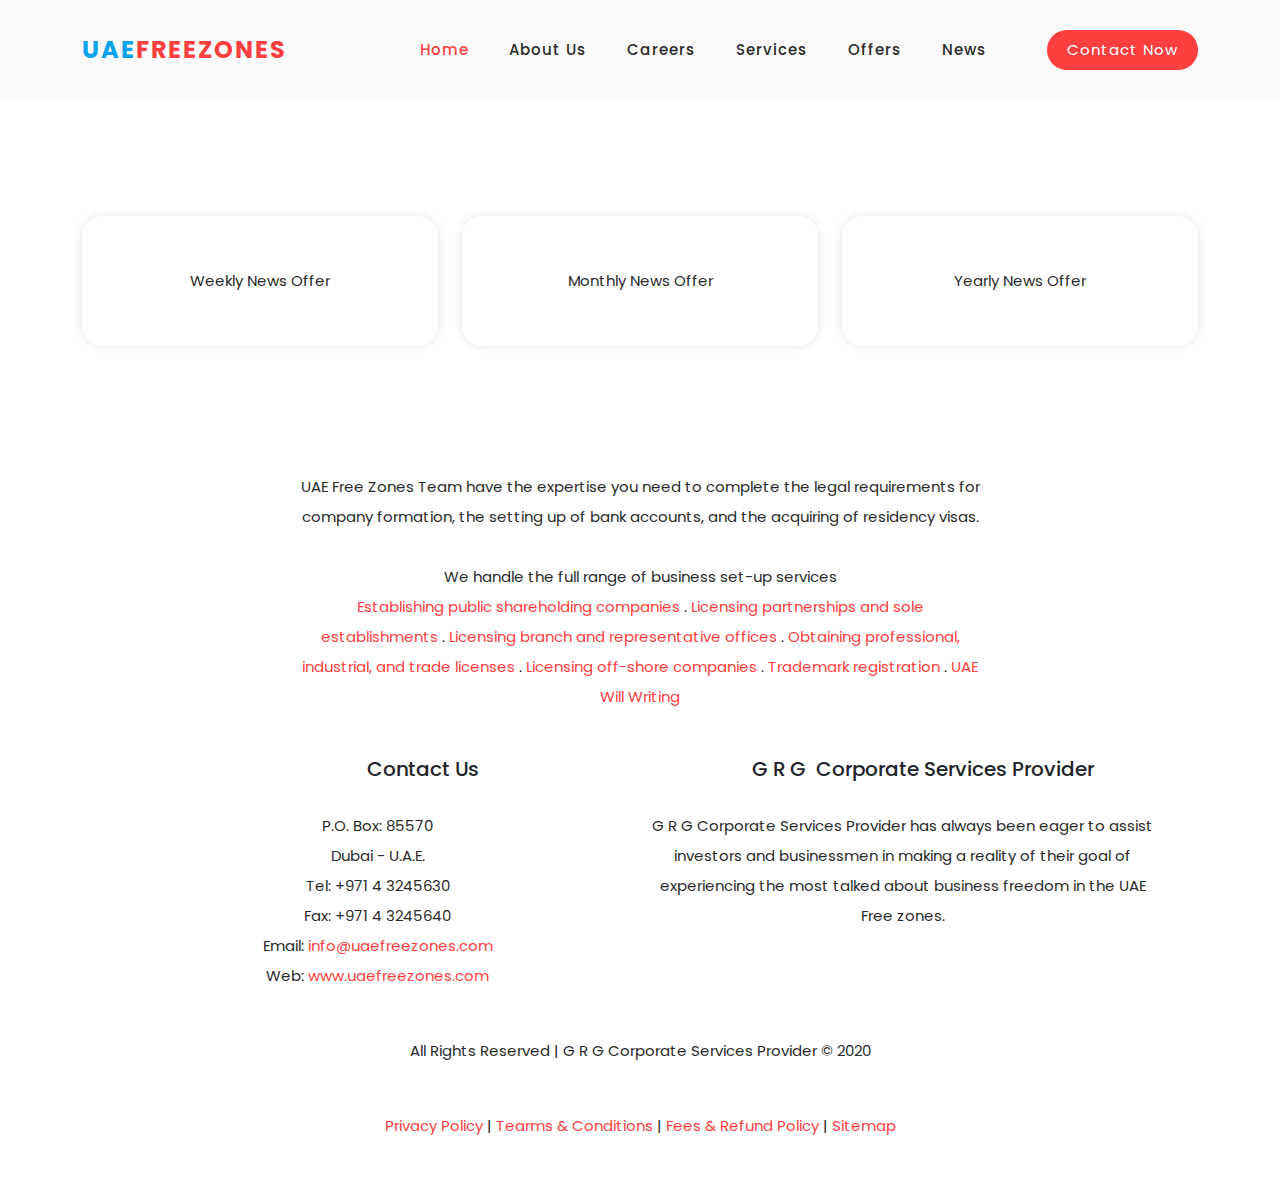
<file: subscribe.html>
<!DOCTYPE html>
<html lang="en">

<head>

    <meta charset="UTF-8">
    <meta name="viewport" content="width=device-width, initial-scale=1, shrink-to-fit=no">
    <meta name="description" content="">
    <meta name="author" content="">
    <link rel="preconnect" href="https://fonts.gstatic.com">
    <link href="https://fonts.googleapis.com/css2?family=Poppins:wght@100;200;300;400;500;600;700;800;900&display=swap"
        rel="stylesheet">

    <title>UAE FreeZone</title>

    <!-- Bootstrap core CSS -->
    <link href="vendor/bootstrap/css/bootstrap.min.css" rel="stylesheet">

    <!-- Additional CSS Files -->
    <link rel="stylesheet" href="assets/css/fontawesome.css">
    <link rel="stylesheet" href="assets/css/space-style.css">
    <link rel="stylesheet" href="assets/css/animated.css">
    <link rel="stylesheet" href="assets/css/owl.css">

</head>

<body>

    <!-- ***** Preloader Start ***** -->
    <div id="js-preloader" class="js-preloader">
        <div class="preloader-inner">
            <span class="dot"></span>
            <div class="dots">
                <span></span>
                <span></span>
                <span></span>
            </div>
        </div>
    </div>
    <!-- ***** Preloader End ***** -->

    <!-- ***** Header Area Start ***** -->
    <header class="header-area header-sticky wow slideInDown" data-wow-duration="0.75s" data-wow-delay="0s">
        <div class="container">
            <div class="row">
                <div class="col-12">
                    <nav class="main-nav">
                        <!-- ***** Logo Start ***** -->
                        <a href="index.html" class="logo">
                            <h4>UAE<span>FreeZones</span></h4>
                        </a>
                        <!-- ***** Logo End ***** -->
                        <!-- ***** Menu Start ***** -->
                        <ul class="nav">
                            <li class="scroll-to-section"><a href="index.html" class="active">Home</a></li>
                            <li class="scroll-to-section"><a href="index.html#about">About Us</a></li>
                            <li class="scroll-to-section"><a href="https://www.uaefreezones.com/careers/">Careers</a>
                            </li>
                            <li class="scroll-to-section"><a href="index.html#services">Services</a></li>
                            <li class="scroll-to-section"><a href="index.html#portfolio">Offers</a></li>
                            <li class="scroll-to-section"><a href="index.html#blog">News</a></li>
                            <li class="scroll-to-section">
                                <div class="main-red-button"><a href="index.html#contact">Contact Now</a></div>
                            </li>
                        </ul>
                        <a class='menu-trigger'>
                            <span>Menu</span>
                        </a>
                        <!-- ***** Menu End ***** -->
                    </nav>
                </div>
            </div>
        </div>
    </header>
    <br><br><br><br>
    <div id="portfolio" class="our-portfolio section">
        <div class="container">
            <div class="row">
                <div class="col-lg-4 col-sm-6">
                    <a href="">
                        <div class="item wow bounceInUp" data-wow-duration="1s" data-wow-delay="0.3s">
                            <div class="hidden-content">
                                <h4>Weekly Offer</h4>
                                <p>Weekly News Subscribtion. Get instant news daily for a week.</p>
                                <h4>Price: 100 AED</h4>
                            </div>
                            <div class="showed-content">
                                <p> Weekly News Offer</p>
                            </div>
                        </div>
                    </a>
                </div>
                <div class="col-lg-4 col-sm-6">
                    <a href="">
                        <div class="item wow bounceInUp" data-wow-duration="1s" data-wow-delay="0.5s">
                            <div class="hidden-content">
                                <h4>Monthly Offer</h4>
                                <p>Monthly News Subscribtion. Get instant news daily for 30 days straight.</p>
                                <h4>Price: 350 AED</h4>
                            </div>
                            <div class="showed-content">
                                <P>Monthly News Offer</P>
                            </div>
                        </div>
                    </a>
                </div>
                <div class="col-lg-4 col-sm-6">
                    <a href="">
                        <div class="item wow bounceInUp" data-wow-duration="1s" data-wow-delay="0.6s">
                            <div class="hidden-content">
                                <h4>Yearly Offer</h4>
                                <p>Yearly News Subscribtion. Get instant news daily for 12 months straight.</p>
                                <h4>Price: 4000 AED</h4>
                            </div>
                            <div class="showed-content">
                                <p>Yearly News Offer</p>
                            </div>
                        </div>
                    </a>
                </div>
            </div>
        </div>
        <br><br><br><br>
        <footer>
            <div style="text-align: center; padding-left: 300px; padding-right: 300px;">
                <p class="text-center">UAE Free Zones Team have the expertise you need to complete the legal
                    requirements for
                    company formation, the setting up of bank accounts, and the acquiring of residency visas.<br><br>We
                    handle the
                    full range of business set-up services<br> <a title="Establishing public shareholding companies"
                        href="https://www.uaefreezones.com/UAE_FZ_Formation.html"> Establishing public shareholding
                        companies</a>
                    . <a title="Licensing partnerships and sole establishments"
                        href="https://www.uaefreezones.com/UAE_FZ_FZC_FZE.html"> Licensing partnerships and sole
                        establishments</a>
                    . <a title="Licensing branch and representative offices"
                        href="https://www.uaefreezones.com/UAE_FZBranchCompany.html"> Licensing branch and
                        representative
                        offices</a>
                    . <a title="Obtaining professional, industrial, and trade licenses"
                        href="https://www.uaefreezones.com/UAE_FZLicenses.html"> Obtaining professional, industrial, and
                        trade
                        licenses</a>
                    . <a title="Licensing off-shore companies"
                        href="https://www.uaefreezones.com/UAE_OffshoreCompany.html">
                        Licensing off-shore companies</a>
                    . <a title="Trademark registration"
                        href="https://www.uaefreezones.com/UAE_TrademarkRegistration.html">
                        Trademark registration</a>
                    . <a title="Professional Will Writing in the UAE"
                        href="https://www.uaefreezones.com/UAE_WillWriting.html">
                        UAE Will Writing
                    </a></p>
            </div>
            <div class="container">
                <div class="row" style="padding: 0px;padding-right: 45px;padding-left: 45px;">
                    <div class="col-sm-6 col-md-6">
                        <h2 style="font-size: 20px; padding-left: 240px;">Contact Us</h2>
                        <p>P.O. Box: 85570 <br> Dubai - U.A.E. <br>Tel: +971 4 3245630 <br>Fax: +971 4 3245640
                            <br>Email: <a href="mailto:info@uaefreezones.com"
                                target="_blank">info@uaefreezones.com</a><br>Web: <a
                                href="https://uaefreezones.com/">www.uaefreezones.com</a><br></p>
                    </div>
                    <div class="col-md-6 item text">
                        <h2 style="font-size: 20px; padding-left: 100px;">G R G &nbsp;Corporate Services Provider</h2>
                        <p>G R G Corporate Services Provider has always been eager to assist investors and businessmen
                            in making a
                            reality of their goal of experiencing the most talked about business freedom in the UAE Free
                            zones.<br>
                        </p>
                    </div>
                    <p class="copyright">All Rights Reserved | G R G Corporate Services Provider © 2020</p>
                    <p class="copyright" style="padding: 0px;"><a
                            href="https://www.uaefreezones.com/privacy-policy/">Privacy
                            Policy</a> | <a href="https://www.uaefreezones.com/terms-and-conditions/">Tearms &amp;
                            Conditions</a> | <a href="https://www.uaefreezones.com/refund-policy/">Fees &amp; Refund
                            Policy</a>&nbsp;| <a href="#">Sitemap</a></p>
                </div>
        </footer>
        <!-- Scripts -->
        <script src="vendor/jquery/jquery.min.js"></script>
        <script src="vendor/bootstrap/js/bootstrap.bundle.min.js"></script>
        <script src="assets/js/owl-carousel.js"></script>
        <script src="assets/js/animation.js"></script>
        <script src="assets/js/imagesloaded.js"></script>
        <script src="assets/js/custom.js"></script>

        <script type="text/javascript">function add_chatinline() { var hccid = 21970416; var nt = document.createElement("script"); nt.async = true; nt.src = "https://mylivechat.com/chatinline.aspx?hccid=" + hccid; var ct = document.getElementsByTagName("script")[0]; ct.parentNode.insertBefore(nt, ct); }
            add_chatinline();</script>
</body>

</html>
</file>
<file: assets/css/space-style.css>
@import url('https://fonts.googleapis.com/css2?family=Poppins:wght@100;200;300;400;500;600;700;800;900&display=swap');

html, body, div, span, applet, object, iframe, h1, h2, h3, h4, h5, h6, p, blockquote, div
pre, a, abbr, acronym, address, big, cite, code, del, dfn, em, font, img, ins, kbd, q,
s, samp, small, strike, strong, sub, sup, tt, var, b, u, i, center, dl, dt, dd, ol, ul, li,
figure, header, nav, section, article, aside, footer, figcaption {
  margin: 0;
  padding: 0;
  border: 0;
  outline: 0;
}

/* clear fix */
.grid:after {
  content: '';
  display: block;
  clear: both;
}

/* ---- .grid-item ---- */

.grid-sizer,
.grid-item {
  width: 50%;
}

.grid-item {
  float: left;
}

.grid-item img {
  display: block;
  max-width: 100%;
}

.clearfix:after {
  content: ".";
  display: block;
  clear: both;
  visibility: hidden;
  line-height: 0;
  height: 0;
}

.clearfix {
  display: inline-block;
}

html[xmlns] .clearfix {
  display: block;
}

* html .clearfix {
  height: 1%;
}

ul, li {
  padding: 0;
  margin: 0;
  list-style: none;
}

header, nav, section, article, aside, footer, hgroup {
  display: block;
}

* {
  box-sizing: border-box;
}

html, body {
  font-family: 'Poppins', sans-serif;
  font-weight: 400;
  background-color: #fff;
  -ms-text-size-adjust: 100%;
  -webkit-font-smoothing: antialiased;
  -moz-osx-font-smoothing: grayscale;
}

a {
  text-decoration: none !important;
}

h1, h2, h3, h4, h5, h6 {
  margin-top: 0px;
  margin-bottom: 0px;
}

ul {
  margin-bottom: 0px;
}

p {
  font-size: 15px;
  line-height: 30px;
  color: #2a2a2a;
}

img {
  width: 100%;
  overflow: hidden;
}

/* 
---------------------------------------------
global styles
--------------------------------------------- 
*/
html,
body {
  background: #fff;
  font-family: 'Poppins', sans-serif;
}

::selection {
  background: #03a4ed;
  color: #fff;
}

::-moz-selection {
  background: #03a4ed;
  color: #fff;
}

@media (max-width: 991px) {
  html, body {
    overflow-x: hidden;
  }
  .mobile-top-fix {
    margin-top: 30px;
    margin-bottom: 0px;
  }
  .mobile-bottom-fix {
    margin-bottom: 30px;
  }
  .mobile-bottom-fix-big {
    margin-bottom: 60px;
  }
}

.page-section {
  margin-top: 120px;
}

.section-heading h2 {
  font-size: 30px;
  text-transform: capitalize;
  color: #2a2a2a;
  font-weight: 700;
  letter-spacing: 0.25px;
  position: relative;
  z-index: 2;
  line-height: 44px;
}

.section-heading h2 em {
  font-style: normal;
  color: #03a4ed;
}

.section-heading h2 span {
  color: #fe3f40;
}

.main-blue-button a {
  display: inline-block;
  background-color: #03a4ed;
  font-size: 15px;
  font-weight: 400;
  color: #fff;
  text-transform: capitalize;
  padding: 12px 25px;
  border-radius: 23px;
  letter-spacing: 0.25px;
}

.main-red-button a {
  display: inline-block;
  background-color: #fe3f40;
  font-size: 15px;
  font-weight: 400;
  color: #fff;
  text-transform: capitalize;
  padding: 12px 25px;
  border-radius: 23px;
  letter-spacing: 0.25px;
}

.main-white-button a {
  display: inline-block;
  background-color: #fff;
  font-size: 15px;
  font-weight: 400;
  color: #fe3f40;
  text-transform: capitalize;
  padding: 12px 25px;
  border-radius: 23px;
  letter-spacing: 0.25px;
}

/* 
---------------------------------------------
header
--------------------------------------------- 
*/

.background-header {
  background-color: #fff!important;
  height: 80px!important;
  position: fixed!important;
  top: 0px;
  left: 0px;
  right: 0px;
  box-shadow: 0px 0px 10px rgba(0,0,0,0.15)!important;
}

.background-header .logo,
.background-header .main-nav .nav li a {
  color: #1e1e1e!important;
}

.background-header .main-nav .nav li:hover a {
  color: #fe3f40!important;
}

.background-header .nav li a.active {
  color: #fe3f40!important;
}

.header-area {
  background-color: #fafafa;
  position: absolute;
  top: 0px;
  left: 0px;
  right: 0px;
  z-index: 100;
  height: 100px;
  -webkit-transition: all .5s ease 0s;
  -moz-transition: all .5s ease 0s;
  -o-transition: all .5s ease 0s;
  transition: all .5s ease 0s;
}

.header-area .main-nav {
  min-height: 80px;
  background: transparent;
}

.header-area .main-nav .logo {
  line-height: 100px;
  color: #fff;
  font-size: 24px;
  font-weight: 700;
  text-transform: uppercase;
  letter-spacing: 2px;
  float: left;
  -webkit-transition: all 0.3s ease 0s;
  -moz-transition: all 0.3s ease 0s;
  -o-transition: all 0.3s ease 0s;
  transition: all 0.3s ease 0s;
}

.header-area .main-nav .logo h4 {
    font-size: 24px;
    font-weight: 700;
    text-transform: uppercase;
    color: #03a4ed;
    line-height: 100px;
    float: left;
    -webkit-transition: all 0.3s ease 0s;
    -moz-transition: all 0.3s ease 0s;
    -o-transition: all 0.3s ease 0s;
    transition: all 0.3s ease 0s;
}

.logo h4 span {
  color: #fe3f40;
}

.background-header .main-nav .logo h4 {
  line-height: 80px;
}

.background-header .main-nav .nav {
  margin-top: 20px !important;
}

.header-area .main-nav .nav {
  float: right;
  margin-top: 30px;
  margin-right: 0px;
  background-color: transparent;
  -webkit-transition: all 0.3s ease 0s;
  -moz-transition: all 0.3s ease 0s;
  -o-transition: all 0.3s ease 0s;
  transition: all 0.3s ease 0s;
  position: relative;
  z-index: 999;
}

.header-area .main-nav .nav li {
  padding-left: 20px;
  padding-right: 20px;
}

.header-area .main-nav .nav li:last-child {
  padding-right: 0px;
  padding-left: 40px;
}

.header-area .main-nav .nav li:last-child a ,
.background-header .main-nav .nav li:last-child a {
  color: #fff !important;
  padding: 0px 20px;
  font-weight: 400;
}

.header-area .main-nav .nav li:last-child a:hover,
.header-area .main-nav .nav li:last-child a.active {
  color: #fff !important;
}

.header-area .main-nav .nav li a {
  display: block;
  font-weight: 500;
  font-size: 15px;
  color: #2a2a2a;
  text-transform: capitalize;
  -webkit-transition: all 0.3s ease 0s;
  -moz-transition: all 0.3s ease 0s;
  -o-transition: all 0.3s ease 0s;
  transition: all 0.3s ease 0s;
  height: 40px;
  line-height: 40px;
  border: transparent;
  letter-spacing: 1px;
}

.header-area .main-nav .nav li a {
  color: #2a2a2a;
}

.header-area .main-nav .nav li:hover a,
.header-area .main-nav .nav li a.active {
  color: #fe3f40!important;
}

.background-header .main-nav .nav li:hover a,
.background-header .main-nav .nav li a.active {
  color: #fe3f40!important;
  opacity: 1;
}

.header-area .main-nav .nav li:last-child a:hover ,
.background-header .main-nav .nav li:last-child a:hover {
  background-color: #03a4ed;
}

.header-area .main-nav .nav li.submenu {
  position: relative;
  padding-right: 30px;
}

.header-area .main-nav .nav li.submenu:after {
  font-family: FontAwesome;
  content: "\f107";
  font-size: 12px;
  color: #2a2a2a;
  position: absolute;
  right: 18px;
  top: 12px;
}

.background-header .main-nav .nav li.submenu:after {
  color: #2a2a2a;
}

.header-area .main-nav .nav li.submenu ul {
  position: absolute;
  width: 200px;
  box-shadow: 0 2px 28px 0 rgba(0, 0, 0, 0.06);
  overflow: hidden;
  top: 50px;
  opacity: 0;
  transform: translateY(+2em);
  visibility: hidden;
  z-index: -1;
  transition: all 0.3s ease-in-out 0s, visibility 0s linear 0.3s, z-index 0s linear 0.01s;
}

.header-area .main-nav .nav li.submenu ul li {
  margin-left: 0px;
  padding-left: 0px;
  padding-right: 0px;
}

.header-area .main-nav .nav li.submenu ul li a {
  opacity: 1;
  display: block;
  background: #f7f7f7;
  color: #2a2a2a!important;
  padding-left: 20px;
  height: 40px;
  line-height: 40px;
  -webkit-transition: all 0.3s ease 0s;
  -moz-transition: all 0.3s ease 0s;
  -o-transition: all 0.3s ease 0s;
  transition: all 0.3s ease 0s;
  position: relative;
  font-size: 13px;
  font-weight: 400;
  border-bottom: 1px solid #eee;
}

.header-area .main-nav .nav li.submenu ul li a:hover {
  background: #fff;
  color: #fe3f40!important;
  padding-left: 25px;
}

.header-area .main-nav .nav li.submenu ul li a:hover:before {
  width: 3px;
}

.header-area .main-nav .nav li.submenu:hover ul {
  visibility: visible;
  opacity: 1;
  z-index: 1;
  transform: translateY(0%);
  transition-delay: 0s, 0s, 0.3s;
}

.header-area .main-nav .menu-trigger {
  cursor: pointer;
  display: block;
  position: absolute;
  top: 33px;
  width: 32px;
  height: 40px;
  text-indent: -9999em;
  z-index: 99;
  right: 40px;
  display: none;
}

.background-header .main-nav .menu-trigger {
  top: 23px;
}

.header-area .main-nav .menu-trigger span,
.header-area .main-nav .menu-trigger span:before,
.header-area .main-nav .menu-trigger span:after {
  -moz-transition: all 0.4s;
  -o-transition: all 0.4s;
  -webkit-transition: all 0.4s;
  transition: all 0.4s;
  background-color: #1e1e1e;
  display: block;
  position: absolute;
  width: 30px;
  height: 2px;
  left: 0;
}

.background-header .main-nav .menu-trigger span,
.background-header .main-nav .menu-trigger span:before,
.background-header .main-nav .menu-trigger span:after {
  background-color: #1e1e1e;
}

.header-area .main-nav .menu-trigger span:before,
.header-area .main-nav .menu-trigger span:after {
  -moz-transition: all 0.4s;
  -o-transition: all 0.4s;
  -webkit-transition: all 0.4s;
  transition: all 0.4s;
  background-color: #1e1e1e;
  display: block;
  position: absolute;
  width: 30px;
  height: 2px;
  left: 0;
  width: 75%;
}

.background-header .main-nav .menu-trigger span:before,
.background-header .main-nav .menu-trigger span:after {
  background-color: #1e1e1e;
}

.header-area .main-nav .menu-trigger span:before,
.header-area .main-nav .menu-trigger span:after {
  content: "";
}

.header-area .main-nav .menu-trigger span {
  top: 16px;
}

.header-area .main-nav .menu-trigger span:before {
  -moz-transform-origin: 33% 100%;
  -ms-transform-origin: 33% 100%;
  -webkit-transform-origin: 33% 100%;
  transform-origin: 33% 100%;
  top: -10px;
  z-index: 10;
}

.header-area .main-nav .menu-trigger span:after {
  -moz-transform-origin: 33% 0;
  -ms-transform-origin: 33% 0;
  -webkit-transform-origin: 33% 0;
  transform-origin: 33% 0;
  top: 10px;
}

.header-area .main-nav .menu-trigger.active span,
.header-area .main-nav .menu-trigger.active span:before,
.header-area .main-nav .menu-trigger.active span:after {
  background-color: transparent;
  width: 100%;
}

.header-area .main-nav .menu-trigger.active span:before {
  -moz-transform: translateY(6px) translateX(1px) rotate(45deg);
  -ms-transform: translateY(6px) translateX(1px) rotate(45deg);
  -webkit-transform: translateY(6px) translateX(1px) rotate(45deg);
  transform: translateY(6px) translateX(1px) rotate(45deg);
  background-color: #1e1e1e;
}

.background-header .main-nav .menu-trigger.active span:before {
  background-color: #1e1e1e;
}

.header-area .main-nav .menu-trigger.active span:after {
  -moz-transform: translateY(-6px) translateX(1px) rotate(-45deg);
  -ms-transform: translateY(-6px) translateX(1px) rotate(-45deg);
  -webkit-transform: translateY(-6px) translateX(1px) rotate(-45deg);
  transform: translateY(-6px) translateX(1px) rotate(-45deg);
  background-color: #1e1e1e;
}

.background-header .main-nav .menu-trigger.active span:after {
  background-color: #1e1e1e;
}

.header-area.header-sticky {
  min-height: 80px;
}

.header-area .nav {
  margin-top: 30px;
}

.header-area.header-sticky .nav li a.active {
  color: #fe3f40;
}

@media (max-width: 1200px) {
  .header-area .main-nav .nav li {
    padding-left: 12px;
    padding-right: 12px;
  }
  .header-area .main-nav:before {
    display: none;
  }
}

@media (max-width: 992px) {
  .header-area .main-nav .nav li:last-child  ,
  .background-header .main-nav .nav li:last-child {
    display: none;
  }
  .header-area .main-nav .nav li:nth-child(6),
  .background-header .main-nav .nav li:nth-child(6) {
    padding-right: 0px;
  }
}

@media (max-width: 767px) {
  .background-header .main-nav .nav {
    margin-top: 80px !important;
  }
  .header-area .main-nav .logo {
    color: #1e1e1e;
  }
  .header-area.header-sticky .nav li a:hover,
  .header-area.header-sticky .nav li a.active {
    color: #fe3f40!important;
    opacity: 1;
  }
  .header-area.header-sticky .nav li.search-icon a {
    width: 100%;
  }
  .header-area {
    background-color: #f7f7f7;
    padding: 0px 15px;
    height: 100px;
    box-shadow: none;
    text-align: center;
  }
  .header-area .container {
    padding: 0px;
  }
  .header-area .logo {
    margin-left: 30px;
  }
  .header-area .menu-trigger {
    display: block !important;
  }
  .header-area .main-nav {
    overflow: hidden;
  }
  .header-area .main-nav .nav {
    float: none;
    width: 100%;
    display: none;
    -webkit-transition: all 0s ease 0s;
    -moz-transition: all 0s ease 0s;
    -o-transition: all 0s ease 0s;
    transition: all 0s ease 0s;
    margin-left: 0px;
  }
  .background-header .nav {
    margin-top: 80px;
  }
  .header-area .main-nav .nav li:first-child {
    border-top: 1px solid #eee;
  }
  .header-area.header-sticky .nav {
    margin-top: 100px;
  }
  .header-area .main-nav .nav li {
    width: 100%;
    background: #fff;
    border-bottom: 1px solid #e7e7e7;
    padding-left: 0px !important;
    padding-right: 0px !important;
  }
  .header-area .main-nav .nav li a {
    height: 50px !important;
    line-height: 50px !important;
    padding: 0px !important;
    border: none !important;
    background: #f7f7f7 !important;
    color: #191a20 !important;
  }
  .header-area .main-nav .nav li a:hover {
    background: #eee !important;
    color: #fe3f40!important;
  }
  .header-area .main-nav .nav li.submenu ul {
    position: relative;
    visibility: inherit;
    opacity: 1;
    z-index: 1;
    transform: translateY(0%);
    transition-delay: 0s, 0s, 0.3s;
    top: 0px;
    width: 100%;
    box-shadow: none;
    height: 0px;
  }
  .header-area .main-nav .nav li.submenu ul li a {
    font-size: 12px;
    font-weight: 400;
  }
  .header-area .main-nav .nav li.submenu ul li a:hover:before {
    width: 0px;
  }
  .header-area .main-nav .nav li.submenu ul.active {
    height: auto !important;
  }
  .header-area .main-nav .nav li.submenu:after {
    color: #3B566E;
    right: 25px;
    font-size: 14px;
    top: 15px;
  }
  .header-area .main-nav .nav li.submenu:hover ul, .header-area .main-nav .nav li.submenu:focus ul {
    height: 0px;
  }
}

@media (min-width: 767px) {
  .header-area .main-nav .nav {
    display: flex !important;
  }
}

/* 
---------------------------------------------
preloader
--------------------------------------------- 
*/

.js-preloader {
    position: fixed;
    top: 0;
    left: 0;
    right: 0;
    bottom: 0;
    background-color: #fff;
    display: -webkit-box;
    display: flex;
    -webkit-box-align: center;
    align-items: center;
    -webkit-box-pack: center;
    justify-content: center;
    opacity: 1;
    visibility: visible;
    z-index: 9999;
    -webkit-transition: opacity 0.25s ease;
    transition: opacity 0.25s ease;
}

.js-preloader.loaded {
    opacity: 0;
    visibility: hidden;
    pointer-events: none;
}

@-webkit-keyframes dot {
    50% {
        -webkit-transform: translateX(96px);
        transform: translateX(96px);
    }
}

@keyframes dot {
    50% {
        -webkit-transform: translateX(96px);
        transform: translateX(96px);
    }
}

@-webkit-keyframes dots {
    50% {
        -webkit-transform: translateX(-31px);
        transform: translateX(-31px);
    }
}

@keyframes dots {
    50% {
        -webkit-transform: translateX(-31px);
        transform: translateX(-31px);
    }
}

.preloader-inner {
    position: relative;
    width: 142px;
    height: 40px;
    background: #fff;
}

.preloader-inner .dot {
    position: absolute;
    width: 16px;
    height: 16px;
    top: 12px;
    left: 15px;
    background: #fe3f40;
    border-radius: 50%;
    -webkit-transform: translateX(0);
    transform: translateX(0);
    -webkit-animation: dot 2.8s infinite;
    animation: dot 2.8s infinite;
}

.preloader-inner .dots {
    -webkit-transform: translateX(0);
    transform: translateX(0);
    margin-top: 12px;
    margin-left: 31px;
    -webkit-animation: dots 2.8s infinite;
    animation: dots 2.8s infinite;
}

.preloader-inner .dots span {
    display: block;
    float: left;
    width: 16px;
    height: 16px;
    margin-left: 16px;
    background: #fe3f40;
    border-radius: 50%;
}



/* 
---------------------------------------------
Banner Style
--------------------------------------------- 
*/

.main-banner {
  background-repeat: no-repeat;
  background-position: center center;
  background-size: cover;
  padding: 226px 0px 120px 0px;
  position: relative;
  overflow: hidden;
}

.main-banner:after {
  content: '';
  background-image: url(../images/baner-dec-left.png);
  background-repeat: no-repeat;
  position: absolute;
  left: 0;
  top: 100px;
  width: 193px;
  height: 467px;
}

.main-banner:before {
  content: '';
  background-image: url(../images/baner-dec-right.png);
  background-repeat: no-repeat;
  position: absolute;
  right: 0;
  top: 100px;
  width: 98px;
  height: 290px;
}

.main-banner .left-content {
  margin-right: 45px;
}

.main-banner .left-content h6 {
  text-transform: uppercase;
  font-size: 18px;
  color: #fe3f40;
  margin-bottom: 15px;
}

.main-banner .left-content h2 {
  font-size: 50px;
  font-weight: 700;
  color: #2a2a2a;
  line-height: 72px;
}

.main-banner .left-content h2 em {
  color: #03a4ed;
  font-style: normal;
}

.main-banner .left-content h2 span {
  color: #fe3f40;
}

.main-banner .left-content p {
  margin: 20px 0px;
}

.main-banner .left-content form {
  margin-top: 30px;
  width: 470px;
  height: 66px;
  position: relative;
}

.main-banner .left-content form button {
  position: absolute;
  right: 10px;
  top: 10px;
  display: inline-block;
  background-color: #fff;
  font-size: 15px;
  font-weight: 500;
  color: #fe3f40;
  text-transform: capitalize;
  padding: 12px 25px;
  border-radius: 23px;
  letter-spacing: 0.25px;
  outline: none;
  border: none;
}

.main-banner .left-content form input {
  width: 470px;
  height: 66px;
  background-color: #03a4ed;
  border-radius: 33px;
  border: none;
  outline: none;
  padding: 0px 25px;
  color: #fff;
  letter-spacing: 0.25px;
  font-size: 15px;
  font-weight: 300;
}

.main-banner .left-content form input::placeholder {
  color: #fff;
}



/* 
---------------------------------------------
About Us Style
--------------------------------------------- 
*/

#about {
  margin-top: 120px;
}

.about-us {
  background-image: url(../images/about-bg.png);
  background-repeat: no-repeat;
  background-position: center center;
  background-size: cover;
  padding: 140px 0px 120px 0px;
}

.about-us .left-image {
  margin-right: 45px;
}

.about-us .services .item {
  margin-bottom: 30px;
}

.about-us .services .item .icon {
  float: left;
  margin-right: 25px;
}

.about-us .services .item .icon img {
  max-width: 70px;
}

.about-us .services .item h4 {
  color: #fff;
  font-size: 20px;
  font-weight: 700;
  margin-bottom: 12px;
}

.about-us .services .item p {
  color: #fff;
}


/* 
---------------------------------------------
Services Style
--------------------------------------------- 
*/

.our-services {
  margin-top: 0px;
  padding-top: 120px;
}

.our-services .left-image {
  margin-right: 45px;
}

.our-services .section-heading h2 {
  margin-right: 100px;
}

.our-services .section-heading p {
  margin-top: 30px;
  margin-bottom: 60px;
}

.our-services .progress-skill-bar {
  margin-bottom: 30px;
  position: relative;
  width: 100%;
}

.our-services .progress-skill-bar span {
  position: absolute;
  top: 0;
  font-size: 18px;
  font-weight: 600;
  color: #03a4ed;
}

.our-services .first-bar span {
  left: 69%;
}

.our-services .second-bar span {
  left: 81%;
}

.our-services .third-bar span {
  left: 88%;
}

.our-services .progress-skill-bar h4 {
  font-size: 18px;
  font-weight: 700;
  color: #2a2a2a;
  margin-bottom: 14px;
}

.our-services .progress-skill-bar .full-bar {
  width: 100%;
  height: 6px;
  border-radius: 3px;
  background-color: #f7eff1;
  position: relative;
  z-index: 1;
}

.our-services .progress-skill-bar .filled-bar {
  background: rgb(255,77,30);
  background: linear-gradient(105deg, rgba(255,77,30,1) 0%, rgba(255,44,109,1) 100%);
  height: 6px;
  border-radius: 3px;
  margin-bottom: -6px;
  position: relative;
  z-index: 2;
}

.our-services .first-bar .filled-bar {
  width: 71%;
}

.our-services .second-bar .filled-bar {
  width: 83%;
}

.our-services .third-bar .filled-bar {
  width: 90%;
}


/* 
---------------------------------------------
Portfolio
--------------------------------------------- 
*/

.our-portfolio {
  padding-top: 120px;
  margin-top: 0px;
}

.our-portfolio .section-heading h2 {
  text-align: center;
  margin: 0px 90px 0px 90px;
  margin-bottom: 120px;
  position: relative;
  z-index: 1;
}

.our-portfolio .item {
  position: relative;
}

.our-portfolio .item:hover .hidden-content {
  top: -100px;
  opacity: 1;
  visibility: visible;
}

.our-portfolio .item:hover .showed-content {
  top: 90px;

}

.our-blog .item:hover .hidden-content {
  top: -100px;
  opacity: 1;
  visibility: visible;
}

.our-blog .item:hover .showed-content {
  top: 90px;

}
.our-portfolio .hidden-content {
  background: rgb(255,77,30);
  background: linear-gradient(105deg, rgba(255,77,30,1) 0%, rgba(255,44,109,1) 100%);
  padding: 30px;
  border-radius: 20px;
  text-align: center;
  opacity: 0;
  top: 0;
  visibility: hidden;
  position: absolute;
  z-index: 2;
  transition: all 0.5s;
}

.our-portfolio .hidden-content:after {
  width: 20px;
  height: 20px;
  position: absolute;
  background: rgb(255,77,30);
  content: '';
  left: 50%;
  bottom: -8px;
  margin-left: -5px;
  transform: rotate(45deg);
  background: linear-gradient(105deg, rgba(255,52,69,1) 0%, rgba(255,51,78,1) 100%);
  z-index: -1;
}

.our-portfolio .hidden-content h4 {
  font-size: 20px;
  font-weight: 700;
  color: #fff;
  margin-bottom: 20px;
}

.our-portfolio .hidden-content p {
  color: #fff;
}

.our-portfolio .showed-content {
  top: 0px;
  position: relative;
  z-index: 3;
  background-color: #fff;
  text-align: center;
  padding: 50px;
  border-radius: 20px;
  box-shadow: 0px 0px 10px rgba(0,0,0,0.1);
  transition: all 0.5s;
}

.our-portfolio img {
  max-width: 100px;
}

.showed-content img{

  object-fit: fill;
}

/* 
---------------------------------------------
Blog
--------------------------------------------- 
*/

.our-blog {
  position: relative;
  margin-top: 80px;
  padding-top: 120px;
}

.our-blog .section-heading h2 {
  margin-right: 180px;
}

.our-blog .top-dec {
  text-align: right;
  margin-top: -80px;
}

.our-blog .top-dec img {
  max-width: 270px;
}

.our-blog .left-image {
  position: relative;
}

.our-blog .left-image img {
  border-radius: 20px;
  box-shadow: 0px 0px 15px rgba(0,0,0,0.1);
}

.our-blog .left-image .info {
  position: relative;
}

.our-blog .left-image .info .inner-content {
  background-color: #fff;
  box-shadow: 0px 0px 15px rgba(0,0,0,0.1);
  border-radius: 20px;
  margin-right: 75px;
  position: absolute;
  margin-top: -100px;
  padding: 30px;
}

.our-blog .left-image ul li {
  display: inline-block;
  font-size: 15px;
  color: #afafaf;
  font-weight: 300;
  margin-right: 20px;
}

.our-blog .left-image ul li:last-child {
  margin-right: 0px;
}

.our-blog .left-image ul li i {
  color: #ff4d61;
  font-size: 16px;
  margin-right: 8px;
}

.our-blog .left-image h4 {
  font-size: 20px;
  font-weight: 700;
  color: #2a2a2a;
  margin: 20px 0px 15px 0px;
}

.our-blog .left-image .info .main-blue-button {
  position: absolute;
  bottom: -80px;
  left: 0;
}

.our-blog .right-list {
  margin-left: 30px;
}

.our-blog .right-list ul li {
  display: inline-flex;
  width: 100%;
  margin-bottom: 30px;
}

.our-blog .right-list .left-content {
  margin-right: 45px;
}

.our-blog .right-list .left-content span {
  font-size: 15px;
  color: #afafaf;
  font-weight: 300;
}

.our-blog .right-list .left-content span i {
  color: #ff4d61;
  font-size: 16px;
  margin-right: 8px;
}

.our-blog .right-list .left-content h4 {
  font-size: 20px;
  font-weight: 700;
  color: #2a2a2a;
  margin: 20px 0px 15px 0px;
}


.our-blog .right-list .right-image img {
  width: 250px;
  border-radius: 20px;
}


/* 
---------------------------------------------
contact
--------------------------------------------- 
*/

.contact-us {
  padding: 160px 0px;
  background-image: url(../images/contact-bg.png);
  background-repeat: no-repeat;
  background-position: center center;
  background-size: cover;
}

.contact-us .section-heading h2,
.contact-us .section-heading h2 em,
.contact-us .section-heading h2 span {
  color: #fff;
}

.contact-us .section-heading p {
  color: #fff;
  margin-top: 30px;
}

.phone-info {
  margin-top: 40px;
}

.phone-info h4 {
  font-size: 20px;
  font-weight: 700;
  color: #fff;
}

.phone-info h4 span i {
  width: 46px;
  height: 46px;
  display: inline-block;
  text-align: center;
  line-height: 46px;
  background-color: #fff;
  border-radius: 50%;
  color: #ff3b2c;
  font-size: 22px;
  margin-left: 30px;
  margin-right: 15px;
}

.phone-info h4 span a {
  color: #fff;
  font-size: 15px;
  font-weight: 400;
}

form#contact .contact-dec {
  position: absolute;
  right: -166px;
  bottom: 0;
}

form#contact .contact-dec img {
  max-width: 178px;
}

form#contact {
  margin-left: 30px;
  position: relative;
  background-color: #fff;
  padding: 60px 30px;
  border-radius: 20px;
}

form#contact input {
  width: 100%;
  height: 46px;
  border-radius: 33px;
  background-color: #d1f3ff;
  border: none;
  outline: none;
  font-size: 15px;
  font-weight: 300;
  color: #2a2a2a;
  padding: 0px 20px;
  margin-bottom: 20px;
}

form#contact input::placeholder {
  color: #2a2a2a;
}

form#contact textarea {
  width: 100%;
  min-width: 100%;
  max-width: 100%;
  max-height: 180px;
  min-height: 140px;
  height: 140px;
  border-radius: 20px;
  background-color: #d1f3ff;
  border: none;
  outline: none;
  font-size: 15px;
  font-weight: 300;
  color: #2a2a2a;
  padding: 15px 20px;
  margin-bottom: 20px;
}

form#contact textarea::placeholder {
  color: #2a2a2a;
}

form#contact button {
  display: inline-block;
  background-color: #03a4ed;
  font-size: 15px;
  font-weight: 400;
  color: #fff;
  text-transform: capitalize;
  padding: 12px 25px;
  border-radius: 23px;
  letter-spacing: 0.25px;
  border: none;
  outline: none;
  transition: all .3s;
}

form#contact button:hover {
  background-color: #fe3f40;
}


/* 
---------------------------------------------
Footer Style
--------------------------------------------- 
*/

footer p {
  text-align: center;
  margin: 30px 0px 45px 0px;
}

footer p a {
  color: #fe3f40;
}

/* 
---------------------------------------------
responsive
--------------------------------------------- 
*/

@media (max-width: 1645px) {
  form#contact .contact-dec {
    display: none;
  }
}

@media (max-width: 992px) {
  .main-banner {
    padding-top: 196px;
  }
  .main-banner .left-content {
    margin-right: 0px;
    text-align: center;
    margin-bottom: 45px;
  }
  .main-banner:after {
    top: 76px;
    z-index: -1;
  }
  .main-banner .left-content form,
  .main-banner .left-content form input {
    width: 100%!important;
  }
  #about {
    margin-top: 0px;
  }
  .about-us {
    position: relative;
    background-image: none;
    padding: 0px;
  }
  .about-us .left-image {
    margin-right: 0px;
    position: absolute;
    bottom: -220px;
    right: 0;
  }
  .about-us .services {
    text-align: center;
  }
  .about-us .services .item  {
    background: rgb(255,77,30);
    background: linear-gradient(105deg, rgba(255,77,30,1) 0%, rgba(255,44,109,1) 100%);
    padding: 30px;
    border-radius: 20px;
    display: inline-block;
  }
  .about-us .services .item .right-text {
    text-align: left;
  }
  .our-services {
    margin-top: 200px;
  }
  .our-services .left-image {
    margin-right: 0px;
    margin-bottom: 45px;
  }
  .our-services .section-heading h2,
  .our-services .section-heading p {
    margin-right: 0px;
    text-align: center;
  }
  .our-portfolio .section-heading h2 {
    margin: 0px 0px 80px 0px;
  }
  .our-portfolio .item {
    margin-bottom: 15px;
  }
  .our-blog {
    margin-top: 0px;
  }
  .our-blog .top-dec {
    display: none;
  }
  .our-blog .section-heading h2 {
    margin-right: 0px;
    text-align: center;
    margin-bottom: 45px;
  }
  .our-blog .left-image .info .inner-content {
    position: relative;
    margin-right: 0px;
  }
  .our-blog .left-image .info .main-blue-button {
    position: relative;
    bottom: 0px;
    margin-top: 30px;
  }
  .our-blog .left-image {
    margin-bottom: 45px;
  }
  .contact-us {
    margin-top: 60px;
    padding: 120px 0px;
  }
  .contact-us .section-heading {
    text-align: center;
  }
  form#contact {
    margin-left: 0px;
    margin-top: 30px;
  }
  form#contact .contact-dec {
    display: none;
  }
  footer p {
    margin: 15px 0px 30px 0px;
  }
}

@media (max-width: 767px) {
  .about-us .left-image {
    bottom: -280px;
  }
  .our-blog .right-list {
    margin-left: 0px;
  }
  .our-blog .right-list ul li {
    display: inline-block;
    margin-top: 0px;
    padding-top: 30px;
    border-top: 1px solid #eee;
  }
  .our-blog .right-list .left-content {
    margin-right: 0px;
    width: 100%;
    margin-bottom: 15px;
  }
  .our-blog .right-list .right-image,
  .our-blog .right-list .right-image img {
    width: 100%;
  }
  .phone-info h4 span {
    display: block;
    margin-top: 15px;
  }
  .phone-info h4 span i {
    margin-left: 0px;
  }
}
</file>
<file: assets/css/animated.css>
@charset "UTF-8";
.animated {
  -webkit-animation-duration: 1s;
          animation-duration: 1s;
  -webkit-animation-fill-mode: both;
          animation-fill-mode: both;
}

.animated.infinite {
  -webkit-animation-iteration-count: infinite;
          animation-iteration-count: infinite;
}

.animated.hinge {
  -webkit-animation-duration: 2s;
          animation-duration: 2s;
}

@-webkit-keyframes bounce {
  0%, 20%, 53%, 80%, 100% {
    -webkit-transition-timing-function: cubic-bezier(0.215, 0.610, 0.355, 1.000);
            transition-timing-function: cubic-bezier(0.215, 0.610, 0.355, 1.000);
    -webkit-transform: translate3d(0,0,0);
            transform: translate3d(0,0,0);
  }

  40%, 43% {
    -webkit-transition-timing-function: cubic-bezier(0.755, 0.050, 0.855, 0.060);
            transition-timing-function: cubic-bezier(0.755, 0.050, 0.855, 0.060);
    -webkit-transform: translate3d(0, -30px, 0);
            transform: translate3d(0, -30px, 0);
  }

  70% {
    -webkit-transition-timing-function: cubic-bezier(0.755, 0.050, 0.855, 0.060);
            transition-timing-function: cubic-bezier(0.755, 0.050, 0.855, 0.060);
    -webkit-transform: translate3d(0, -15px, 0);
            transform: translate3d(0, -15px, 0);
  }

  90% {
    -webkit-transform: translate3d(0,-4px,0);
            transform: translate3d(0,-4px,0);
  }
}

@keyframes bounce {
  0%, 20%, 53%, 80%, 100% {
    -webkit-transition-timing-function: cubic-bezier(0.215, 0.610, 0.355, 1.000);
            transition-timing-function: cubic-bezier(0.215, 0.610, 0.355, 1.000);
    -webkit-transform: translate3d(0,0,0);
            transform: translate3d(0,0,0);
  }

  40%, 43% {
    -webkit-transition-timing-function: cubic-bezier(0.755, 0.050, 0.855, 0.060);
            transition-timing-function: cubic-bezier(0.755, 0.050, 0.855, 0.060);
    -webkit-transform: translate3d(0, -30px, 0);
            transform: translate3d(0, -30px, 0);
  }

  70% {
    -webkit-transition-timing-function: cubic-bezier(0.755, 0.050, 0.855, 0.060);
            transition-timing-function: cubic-bezier(0.755, 0.050, 0.855, 0.060);
    -webkit-transform: translate3d(0, -15px, 0);
            transform: translate3d(0, -15px, 0);
  }

  90% {
    -webkit-transform: translate3d(0,-4px,0);
            transform: translate3d(0,-4px,0);
  }
}

.bounce {
  -webkit-animation-name: bounce;
          animation-name: bounce;
  -webkit-transform-origin: center bottom;
      -ms-transform-origin: center bottom;
          transform-origin: center bottom;
}

@-webkit-keyframes flash {
  0%, 50%, 100% {
    opacity: 1;
  }

  25%, 75% {
    opacity: 0;
  }
}

@keyframes flash {
  0%, 50%, 100% {
    opacity: 1;
  }

  25%, 75% {
    opacity: 0;
  }
}

.flash {
  -webkit-animation-name: flash;
          animation-name: flash;
}

/* originally authored by Nick Pettit - https://github.com/nickpettit/glide */

@-webkit-keyframes pulse {
  0% {
    -webkit-transform: scale3d(1, 1, 1);
            transform: scale3d(1, 1, 1);
  }

  50% {
    -webkit-transform: scale3d(1.05, 1.05, 1.05);
            transform: scale3d(1.05, 1.05, 1.05);
  }

  100% {
    -webkit-transform: scale3d(1, 1, 1);
            transform: scale3d(1, 1, 1);
  }
}

@keyframes pulse {
  0% {
    -webkit-transform: scale3d(1, 1, 1);
            transform: scale3d(1, 1, 1);
  }

  50% {
    -webkit-transform: scale3d(1.05, 1.05, 1.05);
            transform: scale3d(1.05, 1.05, 1.05);
  }

  100% {
    -webkit-transform: scale3d(1, 1, 1);
            transform: scale3d(1, 1, 1);
  }
}

.pulse {
  -webkit-animation-name: pulse;
          animation-name: pulse;
}

@-webkit-keyframes rubberBand {
  0% {
    -webkit-transform: scale3d(1, 1, 1);
            transform: scale3d(1, 1, 1);
  }

  30% {
    -webkit-transform: scale3d(1.25, 0.75, 1);
            transform: scale3d(1.25, 0.75, 1);
  }

  40% {
    -webkit-transform: scale3d(0.75, 1.25, 1);
            transform: scale3d(0.75, 1.25, 1);
  }

  50% {
    -webkit-transform: scale3d(1.15, 0.85, 1);
            transform: scale3d(1.15, 0.85, 1);
  }

  65% {
    -webkit-transform: scale3d(.95, 1.05, 1);
            transform: scale3d(.95, 1.05, 1);
  }

  75% {
    -webkit-transform: scale3d(1.05, .95, 1);
            transform: scale3d(1.05, .95, 1);
  }

  100% {
    -webkit-transform: scale3d(1, 1, 1);
            transform: scale3d(1, 1, 1);
  }
}

@keyframes rubberBand {
  0% {
    -webkit-transform: scale3d(1, 1, 1);
            transform: scale3d(1, 1, 1);
  }

  30% {
    -webkit-transform: scale3d(1.25, 0.75, 1);
            transform: scale3d(1.25, 0.75, 1);
  }

  40% {
    -webkit-transform: scale3d(0.75, 1.25, 1);
            transform: scale3d(0.75, 1.25, 1);
  }

  50% {
    -webkit-transform: scale3d(1.15, 0.85, 1);
            transform: scale3d(1.15, 0.85, 1);
  }

  65% {
    -webkit-transform: scale3d(.95, 1.05, 1);
            transform: scale3d(.95, 1.05, 1);
  }

  75% {
    -webkit-transform: scale3d(1.05, .95, 1);
            transform: scale3d(1.05, .95, 1);
  }

  100% {
    -webkit-transform: scale3d(1, 1, 1);
            transform: scale3d(1, 1, 1);
  }
}

.rubberBand {
  -webkit-animation-name: rubberBand;
          animation-name: rubberBand;
}

@-webkit-keyframes shake {
  0%, 100% {
    -webkit-transform: translate3d(0, 0, 0);
            transform: translate3d(0, 0, 0);
  }

  10%, 30%, 50%, 70%, 90% {
    -webkit-transform: translate3d(-10px, 0, 0);
            transform: translate3d(-10px, 0, 0);
  }

  20%, 40%, 60%, 80% {
    -webkit-transform: translate3d(10px, 0, 0);
            transform: translate3d(10px, 0, 0);
  }
}

@keyframes shake {
  0%, 100% {
    -webkit-transform: translate3d(0, 0, 0);
            transform: translate3d(0, 0, 0);
  }

  10%, 30%, 50%, 70%, 90% {
    -webkit-transform: translate3d(-10px, 0, 0);
            transform: translate3d(-10px, 0, 0);
  }

  20%, 40%, 60%, 80% {
    -webkit-transform: translate3d(10px, 0, 0);
            transform: translate3d(10px, 0, 0);
  }
}

.shake {
  -webkit-animation-name: shake;
          animation-name: shake;
}

@-webkit-keyframes swing {
  20% {
    -webkit-transform: rotate3d(0, 0, 1, 15deg);
            transform: rotate3d(0, 0, 1, 15deg);
  }

  40% {
    -webkit-transform: rotate3d(0, 0, 1, -10deg);
            transform: rotate3d(0, 0, 1, -10deg);
  }

  60% {
    -webkit-transform: rotate3d(0, 0, 1, 5deg);
            transform: rotate3d(0, 0, 1, 5deg);
  }

  80% {
    -webkit-transform: rotate3d(0, 0, 1, -5deg);
            transform: rotate3d(0, 0, 1, -5deg);
  }

  100% {
    -webkit-transform: rotate3d(0, 0, 1, 0deg);
            transform: rotate3d(0, 0, 1, 0deg);
  }
}

@keyframes swing {
  20% {
    -webkit-transform: rotate3d(0, 0, 1, 15deg);
            transform: rotate3d(0, 0, 1, 15deg);
  }

  40% {
    -webkit-transform: rotate3d(0, 0, 1, -10deg);
            transform: rotate3d(0, 0, 1, -10deg);
  }

  60% {
    -webkit-transform: rotate3d(0, 0, 1, 5deg);
            transform: rotate3d(0, 0, 1, 5deg);
  }

  80% {
    -webkit-transform: rotate3d(0, 0, 1, -5deg);
            transform: rotate3d(0, 0, 1, -5deg);
  }

  100% {
    -webkit-transform: rotate3d(0, 0, 1, 0deg);
            transform: rotate3d(0, 0, 1, 0deg);
  }
}

.swing {
  -webkit-transform-origin: top center;
      -ms-transform-origin: top center;
          transform-origin: top center;
  -webkit-animation-name: swing;
          animation-name: swing;
}

@-webkit-keyframes tada {
  0% {
    -webkit-transform: scale3d(1, 1, 1);
            transform: scale3d(1, 1, 1);
  }

  10%, 20% {
    -webkit-transform: scale3d(.9, .9, .9) rotate3d(0, 0, 1, -3deg);
            transform: scale3d(.9, .9, .9) rotate3d(0, 0, 1, -3deg);
  }

  30%, 50%, 70%, 90% {
    -webkit-transform: scale3d(1.1, 1.1, 1.1) rotate3d(0, 0, 1, 3deg);
            transform: scale3d(1.1, 1.1, 1.1) rotate3d(0, 0, 1, 3deg);
  }

  40%, 60%, 80% {
    -webkit-transform: scale3d(1.1, 1.1, 1.1) rotate3d(0, 0, 1, -3deg);
            transform: scale3d(1.1, 1.1, 1.1) rotate3d(0, 0, 1, -3deg);
  }

  100% {
    -webkit-transform: scale3d(1, 1, 1);
            transform: scale3d(1, 1, 1);
  }
}

@keyframes tada {
  0% {
    -webkit-transform: scale3d(1, 1, 1);
            transform: scale3d(1, 1, 1);
  }

  10%, 20% {
    -webkit-transform: scale3d(.9, .9, .9) rotate3d(0, 0, 1, -3deg);
            transform: scale3d(.9, .9, .9) rotate3d(0, 0, 1, -3deg);
  }

  30%, 50%, 70%, 90% {
    -webkit-transform: scale3d(1.1, 1.1, 1.1) rotate3d(0, 0, 1, 3deg);
            transform: scale3d(1.1, 1.1, 1.1) rotate3d(0, 0, 1, 3deg);
  }

  40%, 60%, 80% {
    -webkit-transform: scale3d(1.1, 1.1, 1.1) rotate3d(0, 0, 1, -3deg);
            transform: scale3d(1.1, 1.1, 1.1) rotate3d(0, 0, 1, -3deg);
  }

  100% {
    -webkit-transform: scale3d(1, 1, 1);
            transform: scale3d(1, 1, 1);
  }
}

.tada {
  -webkit-animation-name: tada;
          animation-name: tada;
}

/* originally authored by Nick Pettit - https://github.com/nickpettit/glide */

@-webkit-keyframes wobble {
  0% {
    -webkit-transform: none;
            transform: none;
  }

  15% {
    -webkit-transform: translate3d(-25%, 0, 0) rotate3d(0, 0, 1, -5deg);
            transform: translate3d(-25%, 0, 0) rotate3d(0, 0, 1, -5deg);
  }

  30% {
    -webkit-transform: translate3d(20%, 0, 0) rotate3d(0, 0, 1, 3deg);
            transform: translate3d(20%, 0, 0) rotate3d(0, 0, 1, 3deg);
  }

  45% {
    -webkit-transform: translate3d(-15%, 0, 0) rotate3d(0, 0, 1, -3deg);
            transform: translate3d(-15%, 0, 0) rotate3d(0, 0, 1, -3deg);
  }

  60% {
    -webkit-transform: translate3d(10%, 0, 0) rotate3d(0, 0, 1, 2deg);
            transform: translate3d(10%, 0, 0) rotate3d(0, 0, 1, 2deg);
  }

  75% {
    -webkit-transform: translate3d(-5%, 0, 0) rotate3d(0, 0, 1, -1deg);
            transform: translate3d(-5%, 0, 0) rotate3d(0, 0, 1, -1deg);
  }

  100% {
    -webkit-transform: none;
            transform: none;
  }
}

@keyframes wobble {
  0% {
    -webkit-transform: none;
            transform: none;
  }

  15% {
    -webkit-transform: translate3d(-25%, 0, 0) rotate3d(0, 0, 1, -5deg);
            transform: translate3d(-25%, 0, 0) rotate3d(0, 0, 1, -5deg);
  }

  30% {
    -webkit-transform: translate3d(20%, 0, 0) rotate3d(0, 0, 1, 3deg);
            transform: translate3d(20%, 0, 0) rotate3d(0, 0, 1, 3deg);
  }

  45% {
    -webkit-transform: translate3d(-15%, 0, 0) rotate3d(0, 0, 1, -3deg);
            transform: translate3d(-15%, 0, 0) rotate3d(0, 0, 1, -3deg);
  }

  60% {
    -webkit-transform: translate3d(10%, 0, 0) rotate3d(0, 0, 1, 2deg);
            transform: translate3d(10%, 0, 0) rotate3d(0, 0, 1, 2deg);
  }

  75% {
    -webkit-transform: translate3d(-5%, 0, 0) rotate3d(0, 0, 1, -1deg);
            transform: translate3d(-5%, 0, 0) rotate3d(0, 0, 1, -1deg);
  }

  100% {
    -webkit-transform: none;
            transform: none;
  }
}

.wobble {
  -webkit-animation-name: wobble;
          animation-name: wobble;
}

@-webkit-keyframes bounceIn {
  0%, 20%, 40%, 60%, 80%, 100% {
    -webkit-transition-timing-function: cubic-bezier(0.215, 0.610, 0.355, 1.000);
            transition-timing-function: cubic-bezier(0.215, 0.610, 0.355, 1.000);
  }

  0% {
    opacity: 0;
    -webkit-transform: scale3d(.3, .3, .3);
            transform: scale3d(.3, .3, .3);
  }

  20% {
    -webkit-transform: scale3d(1.1, 1.1, 1.1);
            transform: scale3d(1.1, 1.1, 1.1);
  }

  40% {
    -webkit-transform: scale3d(.9, .9, .9);
            transform: scale3d(.9, .9, .9);
  }

  60% {
    opacity: 1;
    -webkit-transform: scale3d(1.03, 1.03, 1.03);
            transform: scale3d(1.03, 1.03, 1.03);
  }

  80% {
    -webkit-transform: scale3d(.97, .97, .97);
            transform: scale3d(.97, .97, .97);
  }

  100% {
    opacity: 1;
    -webkit-transform: scale3d(1, 1, 1);
            transform: scale3d(1, 1, 1);
  }
}

@keyframes bounceIn {
  0%, 20%, 40%, 60%, 80%, 100% {
    -webkit-transition-timing-function: cubic-bezier(0.215, 0.610, 0.355, 1.000);
            transition-timing-function: cubic-bezier(0.215, 0.610, 0.355, 1.000);
  }

  0% {
    opacity: 0;
    -webkit-transform: scale3d(.3, .3, .3);
            transform: scale3d(.3, .3, .3);
  }

  20% {
    -webkit-transform: scale3d(1.1, 1.1, 1.1);
            transform: scale3d(1.1, 1.1, 1.1);
  }

  40% {
    -webkit-transform: scale3d(.9, .9, .9);
            transform: scale3d(.9, .9, .9);
  }

  60% {
    opacity: 1;
    -webkit-transform: scale3d(1.03, 1.03, 1.03);
            transform: scale3d(1.03, 1.03, 1.03);
  }

  80% {
    -webkit-transform: scale3d(.97, .97, .97);
            transform: scale3d(.97, .97, .97);
  }

  100% {
    opacity: 1;
    -webkit-transform: scale3d(1, 1, 1);
            transform: scale3d(1, 1, 1);
  }
}

.bounceIn {
  -webkit-animation-name: bounceIn;
          animation-name: bounceIn;
  -webkit-animation-duration: .75s;
          animation-duration: .75s;
}

@-webkit-keyframes bounceInDown {
  0%, 60%, 75%, 90%, 100% {
    -webkit-transition-timing-function: cubic-bezier(0.215, 0.610, 0.355, 1.000);
            transition-timing-function: cubic-bezier(0.215, 0.610, 0.355, 1.000);
  }

  0% {
    opacity: 0;
    -webkit-transform: translate3d(0, -3000px, 0);
            transform: translate3d(0, -3000px, 0);
  }

  60% {
    opacity: 1;
    -webkit-transform: translate3d(0, 25px, 0);
            transform: translate3d(0, 25px, 0);
  }

  75% {
    -webkit-transform: translate3d(0, -10px, 0);
            transform: translate3d(0, -10px, 0);
  }

  90% {
    -webkit-transform: translate3d(0, 5px, 0);
            transform: translate3d(0, 5px, 0);
  }

  100% {
    -webkit-transform: none;
            transform: none;
  }
}

@keyframes bounceInDown {
  0%, 60%, 75%, 90%, 100% {
    -webkit-transition-timing-function: cubic-bezier(0.215, 0.610, 0.355, 1.000);
            transition-timing-function: cubic-bezier(0.215, 0.610, 0.355, 1.000);
  }

  0% {
    opacity: 0;
    -webkit-transform: translate3d(0, -3000px, 0);
            transform: translate3d(0, -3000px, 0);
  }

  60% {
    opacity: 1;
    -webkit-transform: translate3d(0, 25px, 0);
            transform: translate3d(0, 25px, 0);
  }

  75% {
    -webkit-transform: translate3d(0, -10px, 0);
            transform: translate3d(0, -10px, 0);
  }

  90% {
    -webkit-transform: translate3d(0, 5px, 0);
            transform: translate3d(0, 5px, 0);
  }

  100% {
    -webkit-transform: none;
            transform: none;
  }
}

.bounceInDown {
  -webkit-animation-name: bounceInDown;
          animation-name: bounceInDown;
}

@-webkit-keyframes bounceInLeft {
  0%, 60%, 75%, 90%, 100% {
    -webkit-transition-timing-function: cubic-bezier(0.215, 0.610, 0.355, 1.000);
            transition-timing-function: cubic-bezier(0.215, 0.610, 0.355, 1.000);
  }

  0% {
    opacity: 0;
    -webkit-transform: translate3d(-3000px, 0, 0);
            transform: translate3d(-3000px, 0, 0);
  }

  60% {
    opacity: 1;
    -webkit-transform: translate3d(25px, 0, 0);
            transform: translate3d(25px, 0, 0);
  }

  75% {
    -webkit-transform: translate3d(-10px, 0, 0);
            transform: translate3d(-10px, 0, 0);
  }

  90% {
    -webkit-transform: translate3d(5px, 0, 0);
            transform: translate3d(5px, 0, 0);
  }

  100% {
    -webkit-transform: none;
            transform: none;
  }
}

@keyframes bounceInLeft {
  0%, 60%, 75%, 90%, 100% {
    -webkit-transition-timing-function: cubic-bezier(0.215, 0.610, 0.355, 1.000);
            transition-timing-function: cubic-bezier(0.215, 0.610, 0.355, 1.000);
  }

  0% {
    opacity: 0;
    -webkit-transform: translate3d(-3000px, 0, 0);
            transform: translate3d(-3000px, 0, 0);
  }

  60% {
    opacity: 1;
    -webkit-transform: translate3d(25px, 0, 0);
            transform: translate3d(25px, 0, 0);
  }

  75% {
    -webkit-transform: translate3d(-10px, 0, 0);
            transform: translate3d(-10px, 0, 0);
  }

  90% {
    -webkit-transform: translate3d(5px, 0, 0);
            transform: translate3d(5px, 0, 0);
  }

  100% {
    -webkit-transform: none;
            transform: none;
  }
}

.bounceInLeft {
  -webkit-animation-name: bounceInLeft;
          animation-name: bounceInLeft;
}

@-webkit-keyframes bounceInRight {
  0%, 60%, 75%, 90%, 100% {
    -webkit-transition-timing-function: cubic-bezier(0.215, 0.610, 0.355, 1.000);
            transition-timing-function: cubic-bezier(0.215, 0.610, 0.355, 1.000);
  }

  0% {
    opacity: 0;
    -webkit-transform: translate3d(3000px, 0, 0);
            transform: translate3d(3000px, 0, 0);
  }

  60% {
    opacity: 1;
    -webkit-transform: translate3d(-25px, 0, 0);
            transform: translate3d(-25px, 0, 0);
  }

  75% {
    -webkit-transform: translate3d(10px, 0, 0);
            transform: translate3d(10px, 0, 0);
  }

  90% {
    -webkit-transform: translate3d(-5px, 0, 0);
            transform: translate3d(-5px, 0, 0);
  }

  100% {
    -webkit-transform: none;
            transform: none;
  }
}

@keyframes bounceInRight {
  0%, 60%, 75%, 90%, 100% {
    -webkit-transition-timing-function: cubic-bezier(0.215, 0.610, 0.355, 1.000);
            transition-timing-function: cubic-bezier(0.215, 0.610, 0.355, 1.000);
  }

  0% {
    opacity: 0;
    -webkit-transform: translate3d(3000px, 0, 0);
            transform: translate3d(3000px, 0, 0);
  }

  60% {
    opacity: 1;
    -webkit-transform: translate3d(-25px, 0, 0);
            transform: translate3d(-25px, 0, 0);
  }

  75% {
    -webkit-transform: translate3d(10px, 0, 0);
            transform: translate3d(10px, 0, 0);
  }

  90% {
    -webkit-transform: translate3d(-5px, 0, 0);
            transform: translate3d(-5px, 0, 0);
  }

  100% {
    -webkit-transform: none;
            transform: none;
  }
}

.bounceInRight {
  -webkit-animation-name: bounceInRight;
          animation-name: bounceInRight;
}

@-webkit-keyframes bounceInUp {
  0%, 60%, 75%, 90%, 100% {
    -webkit-transition-timing-function: cubic-bezier(0.215, 0.610, 0.355, 1.000);
            transition-timing-function: cubic-bezier(0.215, 0.610, 0.355, 1.000);
  }

  0% {
    opacity: 0;
    -webkit-transform: translate3d(0, 3000px, 0);
            transform: translate3d(0, 3000px, 0);
  }

  60% {
    opacity: 1;
    -webkit-transform: translate3d(0, -20px, 0);
            transform: translate3d(0, -20px, 0);
  }

  75% {
    -webkit-transform: translate3d(0, 10px, 0);
            transform: translate3d(0, 10px, 0);
  }

  90% {
    -webkit-transform: translate3d(0, -5px, 0);
            transform: translate3d(0, -5px, 0);
  }

  100% {
    -webkit-transform: translate3d(0, 0, 0);
            transform: translate3d(0, 0, 0);
  }
}

@keyframes bounceInUp {
  0%, 60%, 75%, 90%, 100% {
    -webkit-transition-timing-function: cubic-bezier(0.215, 0.610, 0.355, 1.000);
            transition-timing-function: cubic-bezier(0.215, 0.610, 0.355, 1.000);
  }

  0% {
    opacity: 0;
    -webkit-transform: translate3d(0, 3000px, 0);
            transform: translate3d(0, 3000px, 0);
  }

  60% {
    opacity: 1;
    -webkit-transform: translate3d(0, -20px, 0);
            transform: translate3d(0, -20px, 0);
  }

  75% {
    -webkit-transform: translate3d(0, 10px, 0);
            transform: translate3d(0, 10px, 0);
  }

  90% {
    -webkit-transform: translate3d(0, -5px, 0);
            transform: translate3d(0, -5px, 0);
  }

  100% {
    -webkit-transform: translate3d(0, 0, 0);
            transform: translate3d(0, 0, 0);
  }
}

.bounceInUp {
  -webkit-animation-name: bounceInUp;
          animation-name: bounceInUp;
}

@-webkit-keyframes bounceOut {
  20% {
    -webkit-transform: scale3d(.9, .9, .9);
            transform: scale3d(.9, .9, .9);
  }

  50%, 55% {
    opacity: 1;
    -webkit-transform: scale3d(1.1, 1.1, 1.1);
            transform: scale3d(1.1, 1.1, 1.1);
  }

  100% {
    opacity: 0;
    -webkit-transform: scale3d(.3, .3, .3);
            transform: scale3d(.3, .3, .3);
  }
}

@keyframes bounceOut {
  20% {
    -webkit-transform: scale3d(.9, .9, .9);
            transform: scale3d(.9, .9, .9);
  }

  50%, 55% {
    opacity: 1;
    -webkit-transform: scale3d(1.1, 1.1, 1.1);
            transform: scale3d(1.1, 1.1, 1.1);
  }

  100% {
    opacity: 0;
    -webkit-transform: scale3d(.3, .3, .3);
            transform: scale3d(.3, .3, .3);
  }
}

.bounceOut {
  -webkit-animation-name: bounceOut;
          animation-name: bounceOut;
  -webkit-animation-duration: .75s;
          animation-duration: .75s;
}

@-webkit-keyframes bounceOutDown {
  20% {
    -webkit-transform: translate3d(0, 10px, 0);
            transform: translate3d(0, 10px, 0);
  }

  40%, 45% {
    opacity: 1;
    -webkit-transform: translate3d(0, -20px, 0);
            transform: translate3d(0, -20px, 0);
  }

  100% {
    opacity: 0;
    -webkit-transform: translate3d(0, 2000px, 0);
            transform: translate3d(0, 2000px, 0);
  }
}

@keyframes bounceOutDown {
  20% {
    -webkit-transform: translate3d(0, 10px, 0);
            transform: translate3d(0, 10px, 0);
  }

  40%, 45% {
    opacity: 1;
    -webkit-transform: translate3d(0, -20px, 0);
            transform: translate3d(0, -20px, 0);
  }

  100% {
    opacity: 0;
    -webkit-transform: translate3d(0, 2000px, 0);
            transform: translate3d(0, 2000px, 0);
  }
}

.bounceOutDown {
  -webkit-animation-name: bounceOutDown;
          animation-name: bounceOutDown;
}

@-webkit-keyframes bounceOutLeft {
  20% {
    opacity: 1;
    -webkit-transform: translate3d(20px, 0, 0);
            transform: translate3d(20px, 0, 0);
  }

  100% {
    opacity: 0;
    -webkit-transform: translate3d(-2000px, 0, 0);
            transform: translate3d(-2000px, 0, 0);
  }
}

@keyframes bounceOutLeft {
  20% {
    opacity: 1;
    -webkit-transform: translate3d(20px, 0, 0);
            transform: translate3d(20px, 0, 0);
  }

  100% {
    opacity: 0;
    -webkit-transform: translate3d(-2000px, 0, 0);
            transform: translate3d(-2000px, 0, 0);
  }
}

.bounceOutLeft {
  -webkit-animation-name: bounceOutLeft;
          animation-name: bounceOutLeft;
}

@-webkit-keyframes bounceOutRight {
  20% {
    opacity: 1;
    -webkit-transform: translate3d(-20px, 0, 0);
            transform: translate3d(-20px, 0, 0);
  }

  100% {
    opacity: 0;
    -webkit-transform: translate3d(2000px, 0, 0);
            transform: translate3d(2000px, 0, 0);
  }
}

@keyframes bounceOutRight {
  20% {
    opacity: 1;
    -webkit-transform: translate3d(-20px, 0, 0);
            transform: translate3d(-20px, 0, 0);
  }

  100% {
    opacity: 0;
    -webkit-transform: translate3d(2000px, 0, 0);
            transform: translate3d(2000px, 0, 0);
  }
}

.bounceOutRight {
  -webkit-animation-name: bounceOutRight;
          animation-name: bounceOutRight;
}

@-webkit-keyframes bounceOutUp {
  20% {
    -webkit-transform: translate3d(0, -10px, 0);
            transform: translate3d(0, -10px, 0);
  }

  40%, 45% {
    opacity: 1;
    -webkit-transform: translate3d(0, 20px, 0);
            transform: translate3d(0, 20px, 0);
  }

  100% {
    opacity: 0;
    -webkit-transform: translate3d(0, -2000px, 0);
            transform: translate3d(0, -2000px, 0);
  }
}

@keyframes bounceOutUp {
  20% {
    -webkit-transform: translate3d(0, -10px, 0);
            transform: translate3d(0, -10px, 0);
  }

  40%, 45% {
    opacity: 1;
    -webkit-transform: translate3d(0, 20px, 0);
            transform: translate3d(0, 20px, 0);
  }

  100% {
    opacity: 0;
    -webkit-transform: translate3d(0, -2000px, 0);
            transform: translate3d(0, -2000px, 0);
  }
}

.bounceOutUp {
  -webkit-animation-name: bounceOutUp;
          animation-name: bounceOutUp;
}

@-webkit-keyframes fadeIn {
  0% {opacity: 0;}
  100% {opacity: 1;}
}

@keyframes fadeIn {
  0% {opacity: 0;}
  100% {opacity: 1;}
}

.fadeIn {
  -webkit-animation-name: fadeIn;
          animation-name: fadeIn;
}

@-webkit-keyframes fadeInDown {
  0% {
    opacity: 0;
    -webkit-transform: translate3d(0, -100%, 0);
            transform: translate3d(0, -100%, 0);
  }

  100% {
    opacity: 1;
    -webkit-transform: none;
            transform: none;
  }
}

@keyframes fadeInDown {
  0% {
    opacity: 0;
    -webkit-transform: translate3d(0, -100%, 0);
            transform: translate3d(0, -100%, 0);
  }

  100% {
    opacity: 1;
    -webkit-transform: none;
            transform: none;
  }
}

.fadeInDown {
  -webkit-animation-name: fadeInDown;
          animation-name: fadeInDown;
}

@-webkit-keyframes fadeInDownBig {
  0% {
    opacity: 0;
    -webkit-transform: translate3d(0, -2000px, 0);
            transform: translate3d(0, -2000px, 0);
  }

  100% {
    opacity: 1;
    -webkit-transform: none;
            transform: none;
  }
}

@keyframes fadeInDownBig {
  0% {
    opacity: 0;
    -webkit-transform: translate3d(0, -2000px, 0);
            transform: translate3d(0, -2000px, 0);
  }

  100% {
    opacity: 1;
    -webkit-transform: none;
            transform: none;
  }
}

.fadeInDownBig {
  -webkit-animation-name: fadeInDownBig;
          animation-name: fadeInDownBig;
}

@-webkit-keyframes fadeInLeft {
  0% {
    opacity: 0;
    -webkit-transform: translate3d(-100%, 0, 0);
            transform: translate3d(-100%, 0, 0);
  }

  100% {
    opacity: 1;
    -webkit-transform: none;
            transform: none;
  }
}

@keyframes fadeInLeft {
  0% {
    opacity: 0;
    -webkit-transform: translate3d(-100%, 0, 0);
            transform: translate3d(-100%, 0, 0);
  }

  100% {
    opacity: 1;
    -webkit-transform: none;
            transform: none;
  }
}

.fadeInLeft {
  -webkit-animation-name: fadeInLeft;
          animation-name: fadeInLeft;
}

@-webkit-keyframes fadeInLeftBig {
  0% {
    opacity: 0;
    -webkit-transform: translate3d(-2000px, 0, 0);
            transform: translate3d(-2000px, 0, 0);
  }

  100% {
    opacity: 1;
    -webkit-transform: none;
            transform: none;
  }
}

@keyframes fadeInLeftBig {
  0% {
    opacity: 0;
    -webkit-transform: translate3d(-2000px, 0, 0);
            transform: translate3d(-2000px, 0, 0);
  }

  100% {
    opacity: 1;
    -webkit-transform: none;
            transform: none;
  }
}

.fadeInLeftBig {
  -webkit-animation-name: fadeInLeftBig;
          animation-name: fadeInLeftBig;
}

@-webkit-keyframes fadeInRight {
  0% {
    opacity: 0;
    -webkit-transform: translate3d(100%, 0, 0);
            transform: translate3d(100%, 0, 0);
  }

  100% {
    opacity: 1;
    -webkit-transform: none;
            transform: none;
  }
}

@keyframes fadeInRight {
  0% {
    opacity: 0;
    -webkit-transform: translate3d(100%, 0, 0);
            transform: translate3d(100%, 0, 0);
  }

  100% {
    opacity: 1;
    -webkit-transform: none;
            transform: none;
  }
}

.fadeInRight {
  -webkit-animation-name: fadeInRight;
          animation-name: fadeInRight;
}

@-webkit-keyframes fadeInRightBig {
  0% {
    opacity: 0;
    -webkit-transform: translate3d(2000px, 0, 0);
            transform: translate3d(2000px, 0, 0);
  }

  100% {
    opacity: 1;
    -webkit-transform: none;
            transform: none;
  }
}

@keyframes fadeInRightBig {
  0% {
    opacity: 0;
    -webkit-transform: translate3d(2000px, 0, 0);
            transform: translate3d(2000px, 0, 0);
  }

  100% {
    opacity: 1;
    -webkit-transform: none;
            transform: none;
  }
}

.fadeInRightBig {
  -webkit-animation-name: fadeInRightBig;
          animation-name: fadeInRightBig;
}

@-webkit-keyframes fadeInUp {
  0% {
    opacity: 0;
    -webkit-transform: translate3d(0, 100%, 0);
            transform: translate3d(0, 100%, 0);
  }

  100% {
    opacity: 1;
    -webkit-transform: none;
            transform: none;
  }
}

@keyframes fadeInUp {
  0% {
    opacity: 0;
    -webkit-transform: translate3d(0, 100%, 0);
            transform: translate3d(0, 100%, 0);
  }

  100% {
    opacity: 1;
    -webkit-transform: none;
            transform: none;
  }
}

.fadeInUp {
  -webkit-animation-name: fadeInUp;
          animation-name: fadeInUp;
}

@-webkit-keyframes fadeInUpBig {
  0% {
    opacity: 0;
    -webkit-transform: translate3d(0, 2000px, 0);
            transform: translate3d(0, 2000px, 0);
  }

  100% {
    opacity: 1;
    -webkit-transform: none;
            transform: none;
  }
}

@keyframes fadeInUpBig {
  0% {
    opacity: 0;
    -webkit-transform: translate3d(0, 2000px, 0);
            transform: translate3d(0, 2000px, 0);
  }

  100% {
    opacity: 1;
    -webkit-transform: none;
            transform: none;
  }
}

.fadeInUpBig {
  -webkit-animation-name: fadeInUpBig;
          animation-name: fadeInUpBig;
}

@-webkit-keyframes fadeOut {
  0% {opacity: 1;}
  100% {opacity: 0;}
}

@keyframes fadeOut {
  0% {opacity: 1;}
  100% {opacity: 0;}
}

.fadeOut {
  -webkit-animation-name: fadeOut;
          animation-name: fadeOut;
}

@-webkit-keyframes fadeOutDown {
  0% {
    opacity: 1;
  }

  100% {
    opacity: 0;
    -webkit-transform: translate3d(0, 100%, 0);
            transform: translate3d(0, 100%, 0);
  }
}

@keyframes fadeOutDown {
  0% {
    opacity: 1;
  }

  100% {
    opacity: 0;
    -webkit-transform: translate3d(0, 100%, 0);
            transform: translate3d(0, 100%, 0);
  }
}

.fadeOutDown {
  -webkit-animation-name: fadeOutDown;
          animation-name: fadeOutDown;
}

@-webkit-keyframes fadeOutDownBig {
  0% {
    opacity: 1;
  }

  100% {
    opacity: 0;
    -webkit-transform: translate3d(0, 2000px, 0);
            transform: translate3d(0, 2000px, 0);
  }
}

@keyframes fadeOutDownBig {
  0% {
    opacity: 1;
  }

  100% {
    opacity: 0;
    -webkit-transform: translate3d(0, 2000px, 0);
            transform: translate3d(0, 2000px, 0);
  }
}

.fadeOutDownBig {
  -webkit-animation-name: fadeOutDownBig;
          animation-name: fadeOutDownBig;
}

@-webkit-keyframes fadeOutLeft {
  0% {
    opacity: 1;
  }

  100% {
    opacity: 0;
    -webkit-transform: translate3d(-100%, 0, 0);
            transform: translate3d(-100%, 0, 0);
  }
}

@keyframes fadeOutLeft {
  0% {
    opacity: 1;
  }

  100% {
    opacity: 0;
    -webkit-transform: translate3d(-100%, 0, 0);
            transform: translate3d(-100%, 0, 0);
  }
}

.fadeOutLeft {
  -webkit-animation-name: fadeOutLeft;
          animation-name: fadeOutLeft;
}

@-webkit-keyframes fadeOutLeftBig {
  0% {
    opacity: 1;
  }

  100% {
    opacity: 0;
    -webkit-transform: translate3d(-2000px, 0, 0);
            transform: translate3d(-2000px, 0, 0);
  }
}

@keyframes fadeOutLeftBig {
  0% {
    opacity: 1;
  }

  100% {
    opacity: 0;
    -webkit-transform: translate3d(-2000px, 0, 0);
            transform: translate3d(-2000px, 0, 0);
  }
}

.fadeOutLeftBig {
  -webkit-animation-name: fadeOutLeftBig;
          animation-name: fadeOutLeftBig;
}

@-webkit-keyframes fadeOutRight {
  0% {
    opacity: 1;
  }

  100% {
    opacity: 0;
    -webkit-transform: translate3d(100%, 0, 0);
            transform: translate3d(100%, 0, 0);
  }
}

@keyframes fadeOutRight {
  0% {
    opacity: 1;
  }

  100% {
    opacity: 0;
    -webkit-transform: translate3d(100%, 0, 0);
            transform: translate3d(100%, 0, 0);
  }
}

.fadeOutRight {
  -webkit-animation-name: fadeOutRight;
          animation-name: fadeOutRight;
}

@-webkit-keyframes fadeOutRightBig {
  0% {
    opacity: 1;
  }

  100% {
    opacity: 0;
    -webkit-transform: translate3d(2000px, 0, 0);
            transform: translate3d(2000px, 0, 0);
  }
}

@keyframes fadeOutRightBig {
  0% {
    opacity: 1;
  }

  100% {
    opacity: 0;
    -webkit-transform: translate3d(2000px, 0, 0);
            transform: translate3d(2000px, 0, 0);
  }
}

.fadeOutRightBig {
  -webkit-animation-name: fadeOutRightBig;
          animation-name: fadeOutRightBig;
}

@-webkit-keyframes fadeOutUp {
  0% {
    opacity: 1;
  }

  100% {
    opacity: 0;
    -webkit-transform: translate3d(0, -100%, 0);
            transform: translate3d(0, -100%, 0);
  }
}

@keyframes fadeOutUp {
  0% {
    opacity: 1;
  }

  100% {
    opacity: 0;
    -webkit-transform: translate3d(0, -100%, 0);
            transform: translate3d(0, -100%, 0);
  }
}

.fadeOutUp {
  -webkit-animation-name: fadeOutUp;
          animation-name: fadeOutUp;
}

@-webkit-keyframes fadeOutUpBig {
  0% {
    opacity: 1;
  }

  100% {
    opacity: 0;
    -webkit-transform: translate3d(0, -2000px, 0);
            transform: translate3d(0, -2000px, 0);
  }
}

@keyframes fadeOutUpBig {
  0% {
    opacity: 1;
  }

  100% {
    opacity: 0;
    -webkit-transform: translate3d(0, -2000px, 0);
            transform: translate3d(0, -2000px, 0);
  }
}

.fadeOutUpBig {
  -webkit-animation-name: fadeOutUpBig;
          animation-name: fadeOutUpBig;
}

@-webkit-keyframes flip {
  0% {
    -webkit-transform: perspective(400px) rotate3d(0, 1, 0, -360deg);
            transform: perspective(400px) rotate3d(0, 1, 0, -360deg);
    -webkit-animation-timing-function: ease-out;
            animation-timing-function: ease-out;
  }

  40% {
    -webkit-transform: perspective(400px) translate3d(0, 0, 150px) rotate3d(0, 1, 0, -190deg);
            transform: perspective(400px) translate3d(0, 0, 150px) rotate3d(0, 1, 0, -190deg);
    -webkit-animation-timing-function: ease-out;
            animation-timing-function: ease-out;
  }

  50% {
    -webkit-transform: perspective(400px) translate3d(0, 0, 150px) rotate3d(0, 1, 0, -170deg);
            transform: perspective(400px) translate3d(0, 0, 150px) rotate3d(0, 1, 0, -170deg);
    -webkit-animation-timing-function: ease-in;
            animation-timing-function: ease-in;
  }

  80% {
    -webkit-transform: perspective(400px) scale3d(.95, .95, .95);
            transform: perspective(400px) scale3d(.95, .95, .95);
    -webkit-animation-timing-function: ease-in;
            animation-timing-function: ease-in;
  }

  100% {
    -webkit-transform: perspective(400px);
            transform: perspective(400px);
    -webkit-animation-timing-function: ease-in;
            animation-timing-function: ease-in;
  }
}

@keyframes flip {
  0% {
    -webkit-transform: perspective(400px) rotate3d(0, 1, 0, -360deg);
            transform: perspective(400px) rotate3d(0, 1, 0, -360deg);
    -webkit-animation-timing-function: ease-out;
            animation-timing-function: ease-out;
  }

  40% {
    -webkit-transform: perspective(400px) translate3d(0, 0, 150px) rotate3d(0, 1, 0, -190deg);
            transform: perspective(400px) translate3d(0, 0, 150px) rotate3d(0, 1, 0, -190deg);
    -webkit-animation-timing-function: ease-out;
            animation-timing-function: ease-out;
  }

  50% {
    -webkit-transform: perspective(400px) translate3d(0, 0, 150px) rotate3d(0, 1, 0, -170deg);
            transform: perspective(400px) translate3d(0, 0, 150px) rotate3d(0, 1, 0, -170deg);
    -webkit-animation-timing-function: ease-in;
            animation-timing-function: ease-in;
  }

  80% {
    -webkit-transform: perspective(400px) scale3d(.95, .95, .95);
            transform: perspective(400px) scale3d(.95, .95, .95);
    -webkit-animation-timing-function: ease-in;
            animation-timing-function: ease-in;
  }

  100% {
    -webkit-transform: perspective(400px);
            transform: perspective(400px);
    -webkit-animation-timing-function: ease-in;
            animation-timing-function: ease-in;
  }
}

.animated.flip {
  -webkit-backface-visibility: visible;
          backface-visibility: visible;
  -webkit-animation-name: flip;
          animation-name: flip;
}

@-webkit-keyframes flipInX {
  0% {
    -webkit-transform: perspective(400px) rotate3d(1, 0, 0, 90deg);
            transform: perspective(400px) rotate3d(1, 0, 0, 90deg);
    -webkit-transition-timing-function: ease-in;
            transition-timing-function: ease-in;
    opacity: 0;
  }

  40% {
    -webkit-transform: perspective(400px) rotate3d(1, 0, 0, -20deg);
            transform: perspective(400px) rotate3d(1, 0, 0, -20deg);
    -webkit-transition-timing-function: ease-in;
            transition-timing-function: ease-in;
  }

  60% {
    -webkit-transform: perspective(400px) rotate3d(1, 0, 0, 10deg);
            transform: perspective(400px) rotate3d(1, 0, 0, 10deg);
    opacity: 1;
  }

  80% {
    -webkit-transform: perspective(400px) rotate3d(1, 0, 0, -5deg);
            transform: perspective(400px) rotate3d(1, 0, 0, -5deg);
  }

  100% {
    -webkit-transform: perspective(400px);
            transform: perspective(400px);
  }
}

@keyframes flipInX {
  0% {
    -webkit-transform: perspective(400px) rotate3d(1, 0, 0, 90deg);
            transform: perspective(400px) rotate3d(1, 0, 0, 90deg);
    -webkit-transition-timing-function: ease-in;
            transition-timing-function: ease-in;
    opacity: 0;
  }

  40% {
    -webkit-transform: perspective(400px) rotate3d(1, 0, 0, -20deg);
            transform: perspective(400px) rotate3d(1, 0, 0, -20deg);
    -webkit-transition-timing-function: ease-in;
            transition-timing-function: ease-in;
  }

  60% {
    -webkit-transform: perspective(400px) rotate3d(1, 0, 0, 10deg);
            transform: perspective(400px) rotate3d(1, 0, 0, 10deg);
    opacity: 1;
  }

  80% {
    -webkit-transform: perspective(400px) rotate3d(1, 0, 0, -5deg);
            transform: perspective(400px) rotate3d(1, 0, 0, -5deg);
  }

  100% {
    -webkit-transform: perspective(400px);
            transform: perspective(400px);
  }
}

.flipInX {
  -webkit-backface-visibility: visible !important;
          backface-visibility: visible !important;
  -webkit-animation-name: flipInX;
          animation-name: flipInX;
}

@-webkit-keyframes flipInY {
  0% {
    -webkit-transform: perspective(400px) rotate3d(0, 1, 0, 90deg);
            transform: perspective(400px) rotate3d(0, 1, 0, 90deg);
    -webkit-transition-timing-function: ease-in;
            transition-timing-function: ease-in;
    opacity: 0;
  }

  40% {
    -webkit-transform: perspective(400px) rotate3d(0, 1, 0, -20deg);
            transform: perspective(400px) rotate3d(0, 1, 0, -20deg);
    -webkit-transition-timing-function: ease-in;
            transition-timing-function: ease-in;
  }

  60% {
    -webkit-transform: perspective(400px) rotate3d(0, 1, 0, 10deg);
            transform: perspective(400px) rotate3d(0, 1, 0, 10deg);
    opacity: 1;
  }

  80% {
    -webkit-transform: perspective(400px) rotate3d(0, 1, 0, -5deg);
            transform: perspective(400px) rotate3d(0, 1, 0, -5deg);
  }

  100% {
    -webkit-transform: perspective(400px);
            transform: perspective(400px);
  }
}

@keyframes flipInY {
  0% {
    -webkit-transform: perspective(400px) rotate3d(0, 1, 0, 90deg);
            transform: perspective(400px) rotate3d(0, 1, 0, 90deg);
    -webkit-transition-timing-function: ease-in;
            transition-timing-function: ease-in;
    opacity: 0;
  }

  40% {
    -webkit-transform: perspective(400px) rotate3d(0, 1, 0, -20deg);
            transform: perspective(400px) rotate3d(0, 1, 0, -20deg);
    -webkit-transition-timing-function: ease-in;
            transition-timing-function: ease-in;
  }

  60% {
    -webkit-transform: perspective(400px) rotate3d(0, 1, 0, 10deg);
            transform: perspective(400px) rotate3d(0, 1, 0, 10deg);
    opacity: 1;
  }

  80% {
    -webkit-transform: perspective(400px) rotate3d(0, 1, 0, -5deg);
            transform: perspective(400px) rotate3d(0, 1, 0, -5deg);
  }

  100% {
    -webkit-transform: perspective(400px);
            transform: perspective(400px);
  }
}

.flipInY {
  -webkit-backface-visibility: visible !important;
          backface-visibility: visible !important;
  -webkit-animation-name: flipInY;
          animation-name: flipInY;
}

@-webkit-keyframes flipOutX {
  0% {
    -webkit-transform: perspective(400px);
            transform: perspective(400px);
  }

  30% {
    -webkit-transform: perspective(400px) rotate3d(1, 0, 0, -20deg);
            transform: perspective(400px) rotate3d(1, 0, 0, -20deg);
    opacity: 1;
  }

  100% {
    -webkit-transform: perspective(400px) rotate3d(1, 0, 0, 90deg);
            transform: perspective(400px) rotate3d(1, 0, 0, 90deg);
    opacity: 0;
  }
}

@keyframes flipOutX {
  0% {
    -webkit-transform: perspective(400px);
            transform: perspective(400px);
  }

  30% {
    -webkit-transform: perspective(400px) rotate3d(1, 0, 0, -20deg);
            transform: perspective(400px) rotate3d(1, 0, 0, -20deg);
    opacity: 1;
  }

  100% {
    -webkit-transform: perspective(400px) rotate3d(1, 0, 0, 90deg);
            transform: perspective(400px) rotate3d(1, 0, 0, 90deg);
    opacity: 0;
  }
}

.flipOutX {
  -webkit-animation-name: flipOutX;
          animation-name: flipOutX;
  -webkit-animation-duration: .75s;
          animation-duration: .75s;
  -webkit-backface-visibility: visible !important;
          backface-visibility: visible !important;
}

@-webkit-keyframes flipOutY {
  0% {
    -webkit-transform: perspective(400px);
            transform: perspective(400px);
  }

  30% {
    -webkit-transform: perspective(400px) rotate3d(0, 1, 0, -15deg);
            transform: perspective(400px) rotate3d(0, 1, 0, -15deg);
    opacity: 1;
  }

  100% {
    -webkit-transform: perspective(400px) rotate3d(0, 1, 0, 90deg);
            transform: perspective(400px) rotate3d(0, 1, 0, 90deg);
    opacity: 0;
  }
}

@keyframes flipOutY {
  0% {
    -webkit-transform: perspective(400px);
            transform: perspective(400px);
  }

  30% {
    -webkit-transform: perspective(400px) rotate3d(0, 1, 0, -15deg);
            transform: perspective(400px) rotate3d(0, 1, 0, -15deg);
    opacity: 1;
  }

  100% {
    -webkit-transform: perspective(400px) rotate3d(0, 1, 0, 90deg);
            transform: perspective(400px) rotate3d(0, 1, 0, 90deg);
    opacity: 0;
  }
}

.flipOutY {
  -webkit-backface-visibility: visible !important;
          backface-visibility: visible !important;
  -webkit-animation-name: flipOutY;
          animation-name: flipOutY;
  -webkit-animation-duration: .75s;
          animation-duration: .75s;
}

@-webkit-keyframes lightSpeedIn {
  0% {
    -webkit-transform: translate3d(100%, 0, 0) skewX(-30deg);
            transform: translate3d(100%, 0, 0) skewX(-30deg);
    opacity: 0;
  }

  60% {
    -webkit-transform: skewX(20deg);
            transform: skewX(20deg);
    opacity: 1;
  }

  80% {
    -webkit-transform: skewX(-5deg);
            transform: skewX(-5deg);
    opacity: 1;
  }

  100% {
    -webkit-transform: none;
            transform: none;
    opacity: 1;
  }
}

@keyframes lightSpeedIn {
  0% {
    -webkit-transform: translate3d(100%, 0, 0) skewX(-30deg);
            transform: translate3d(100%, 0, 0) skewX(-30deg);
    opacity: 0;
  }

  60% {
    -webkit-transform: skewX(20deg);
            transform: skewX(20deg);
    opacity: 1;
  }

  80% {
    -webkit-transform: skewX(-5deg);
            transform: skewX(-5deg);
    opacity: 1;
  }

  100% {
    -webkit-transform: none;
            transform: none;
    opacity: 1;
  }
}

.lightSpeedIn {
  -webkit-animation-name: lightSpeedIn;
          animation-name: lightSpeedIn;
  -webkit-animation-timing-function: ease-out;
          animation-timing-function: ease-out;
}

@-webkit-keyframes lightSpeedOut {
  0% {
    opacity: 1;
  }

  100% {
    -webkit-transform: translate3d(100%, 0, 0) skewX(30deg);
            transform: translate3d(100%, 0, 0) skewX(30deg);
    opacity: 0;
  }
}

@keyframes lightSpeedOut {
  0% {
    opacity: 1;
  }

  100% {
    -webkit-transform: translate3d(100%, 0, 0) skewX(30deg);
            transform: translate3d(100%, 0, 0) skewX(30deg);
    opacity: 0;
  }
}

.lightSpeedOut {
  -webkit-animation-name: lightSpeedOut;
          animation-name: lightSpeedOut;
  -webkit-animation-timing-function: ease-in;
          animation-timing-function: ease-in;
}

@-webkit-keyframes rotateIn {
  0% {
    -webkit-transform-origin: center;
            transform-origin: center;
    -webkit-transform: rotate3d(0, 0, 1, -200deg);
            transform: rotate3d(0, 0, 1, -200deg);
    opacity: 0;
  }

  100% {
    -webkit-transform-origin: center;
            transform-origin: center;
    -webkit-transform: none;
            transform: none;
    opacity: 1;
  }
}

@keyframes rotateIn {
  0% {
    -webkit-transform-origin: center;
            transform-origin: center;
    -webkit-transform: rotate3d(0, 0, 1, -200deg);
            transform: rotate3d(0, 0, 1, -200deg);
    opacity: 0;
  }

  100% {
    -webkit-transform-origin: center;
            transform-origin: center;
    -webkit-transform: none;
            transform: none;
    opacity: 1;
  }
}

.rotateIn {
  -webkit-animation-name: rotateIn;
          animation-name: rotateIn;
}

@-webkit-keyframes rotateInDownLeft {
  0% {
    -webkit-transform-origin: left bottom;
            transform-origin: left bottom;
    -webkit-transform: rotate3d(0, 0, 1, -45deg);
            transform: rotate3d(0, 0, 1, -45deg);
    opacity: 0;
  }

  100% {
    -webkit-transform-origin: left bottom;
            transform-origin: left bottom;
    -webkit-transform: none;
            transform: none;
    opacity: 1;
  }
}

@keyframes rotateInDownLeft {
  0% {
    -webkit-transform-origin: left bottom;
            transform-origin: left bottom;
    -webkit-transform: rotate3d(0, 0, 1, -45deg);
            transform: rotate3d(0, 0, 1, -45deg);
    opacity: 0;
  }

  100% {
    -webkit-transform-origin: left bottom;
            transform-origin: left bottom;
    -webkit-transform: none;
            transform: none;
    opacity: 1;
  }
}

.rotateInDownLeft {
  -webkit-animation-name: rotateInDownLeft;
          animation-name: rotateInDownLeft;
}

@-webkit-keyframes rotateInDownRight {
  0% {
    -webkit-transform-origin: right bottom;
            transform-origin: right bottom;
    -webkit-transform: rotate3d(0, 0, 1, 45deg);
            transform: rotate3d(0, 0, 1, 45deg);
    opacity: 0;
  }

  100% {
    -webkit-transform-origin: right bottom;
            transform-origin: right bottom;
    -webkit-transform: none;
            transform: none;
    opacity: 1;
  }
}

@keyframes rotateInDownRight {
  0% {
    -webkit-transform-origin: right bottom;
            transform-origin: right bottom;
    -webkit-transform: rotate3d(0, 0, 1, 45deg);
            transform: rotate3d(0, 0, 1, 45deg);
    opacity: 0;
  }

  100% {
    -webkit-transform-origin: right bottom;
            transform-origin: right bottom;
    -webkit-transform: none;
            transform: none;
    opacity: 1;
  }
}

.rotateInDownRight {
  -webkit-animation-name: rotateInDownRight;
          animation-name: rotateInDownRight;
}

@-webkit-keyframes rotateInUpLeft {
  0% {
    -webkit-transform-origin: left bottom;
            transform-origin: left bottom;
    -webkit-transform: rotate3d(0, 0, 1, 45deg);
            transform: rotate3d(0, 0, 1, 45deg);
    opacity: 0;
  }

  100% {
    -webkit-transform-origin: left bottom;
            transform-origin: left bottom;
    -webkit-transform: none;
            transform: none;
    opacity: 1;
  }
}

@keyframes rotateInUpLeft {
  0% {
    -webkit-transform-origin: left bottom;
            transform-origin: left bottom;
    -webkit-transform: rotate3d(0, 0, 1, 45deg);
            transform: rotate3d(0, 0, 1, 45deg);
    opacity: 0;
  }

  100% {
    -webkit-transform-origin: left bottom;
            transform-origin: left bottom;
    -webkit-transform: none;
            transform: none;
    opacity: 1;
  }
}

.rotateInUpLeft {
  -webkit-animation-name: rotateInUpLeft;
          animation-name: rotateInUpLeft;
}

@-webkit-keyframes rotateInUpRight {
  0% {
    -webkit-transform-origin: right bottom;
            transform-origin: right bottom;
    -webkit-transform: rotate3d(0, 0, 1, -90deg);
            transform: rotate3d(0, 0, 1, -90deg);
    opacity: 0;
  }

  100% {
    -webkit-transform-origin: right bottom;
            transform-origin: right bottom;
    -webkit-transform: none;
            transform: none;
    opacity: 1;
  }
}

@keyframes rotateInUpRight {
  0% {
    -webkit-transform-origin: right bottom;
            transform-origin: right bottom;
    -webkit-transform: rotate3d(0, 0, 1, -90deg);
            transform: rotate3d(0, 0, 1, -90deg);
    opacity: 0;
  }

  100% {
    -webkit-transform-origin: right bottom;
            transform-origin: right bottom;
    -webkit-transform: none;
            transform: none;
    opacity: 1;
  }
}

.rotateInUpRight {
  -webkit-animation-name: rotateInUpRight;
          animation-name: rotateInUpRight;
}

@-webkit-keyframes rotateOut {
  0% {
    -webkit-transform-origin: center;
            transform-origin: center;
    opacity: 1;
  }

  100% {
    -webkit-transform-origin: center;
            transform-origin: center;
    -webkit-transform: rotate3d(0, 0, 1, 200deg);
            transform: rotate3d(0, 0, 1, 200deg);
    opacity: 0;
  }
}

@keyframes rotateOut {
  0% {
    -webkit-transform-origin: center;
            transform-origin: center;
    opacity: 1;
  }

  100% {
    -webkit-transform-origin: center;
            transform-origin: center;
    -webkit-transform: rotate3d(0, 0, 1, 200deg);
            transform: rotate3d(0, 0, 1, 200deg);
    opacity: 0;
  }
}

.rotateOut {
  -webkit-animation-name: rotateOut;
          animation-name: rotateOut;
}

@-webkit-keyframes rotateOutDownLeft {
  0% {
    -webkit-transform-origin: left bottom;
            transform-origin: left bottom;
    opacity: 1;
  }

  100% {
    -webkit-transform-origin: left bottom;
            transform-origin: left bottom;
    -webkit-transform: rotate3d(0, 0, 1, 45deg);
            transform: rotate3d(0, 0, 1, 45deg);
    opacity: 0;
  }
}

@keyframes rotateOutDownLeft {
  0% {
    -webkit-transform-origin: left bottom;
            transform-origin: left bottom;
    opacity: 1;
  }

  100% {
    -webkit-transform-origin: left bottom;
            transform-origin: left bottom;
    -webkit-transform: rotate3d(0, 0, 1, 45deg);
            transform: rotate3d(0, 0, 1, 45deg);
    opacity: 0;
  }
}

.rotateOutDownLeft {
  -webkit-animation-name: rotateOutDownLeft;
          animation-name: rotateOutDownLeft;
}

@-webkit-keyframes rotateOutDownRight {
  0% {
    -webkit-transform-origin: right bottom;
            transform-origin: right bottom;
    opacity: 1;
  }

  100% {
    -webkit-transform-origin: right bottom;
            transform-origin: right bottom;
    -webkit-transform: rotate3d(0, 0, 1, -45deg);
            transform: rotate3d(0, 0, 1, -45deg);
    opacity: 0;
  }
}

@keyframes rotateOutDownRight {
  0% {
    -webkit-transform-origin: right bottom;
            transform-origin: right bottom;
    opacity: 1;
  }

  100% {
    -webkit-transform-origin: right bottom;
            transform-origin: right bottom;
    -webkit-transform: rotate3d(0, 0, 1, -45deg);
            transform: rotate3d(0, 0, 1, -45deg);
    opacity: 0;
  }
}

.rotateOutDownRight {
  -webkit-animation-name: rotateOutDownRight;
          animation-name: rotateOutDownRight;
}

@-webkit-keyframes rotateOutUpLeft {
  0% {
    -webkit-transform-origin: left bottom;
            transform-origin: left bottom;
    opacity: 1;
  }

  100% {
    -webkit-transform-origin: left bottom;
            transform-origin: left bottom;
    -webkit-transform: rotate3d(0, 0, 1, -45deg);
            transform: rotate3d(0, 0, 1, -45deg);
    opacity: 0;
  }
}

@keyframes rotateOutUpLeft {
  0% {
    -webkit-transform-origin: left bottom;
            transform-origin: left bottom;
    opacity: 1;
  }

  100% {
    -webkit-transform-origin: left bottom;
            transform-origin: left bottom;
    -webkit-transform: rotate3d(0, 0, 1, -45deg);
            transform: rotate3d(0, 0, 1, -45deg);
    opacity: 0;
  }
}

.rotateOutUpLeft {
  -webkit-animation-name: rotateOutUpLeft;
          animation-name: rotateOutUpLeft;
}

@-webkit-keyframes rotateOutUpRight {
  0% {
    -webkit-transform-origin: right bottom;
            transform-origin: right bottom;
    opacity: 1;
  }

  100% {
    -webkit-transform-origin: right bottom;
            transform-origin: right bottom;
    -webkit-transform: rotate3d(0, 0, 1, 90deg);
            transform: rotate3d(0, 0, 1, 90deg);
    opacity: 0;
  }
}

@keyframes rotateOutUpRight {
  0% {
    -webkit-transform-origin: right bottom;
            transform-origin: right bottom;
    opacity: 1;
  }

  100% {
    -webkit-transform-origin: right bottom;
            transform-origin: right bottom;
    -webkit-transform: rotate3d(0, 0, 1, 90deg);
            transform: rotate3d(0, 0, 1, 90deg);
    opacity: 0;
  }
}

.rotateOutUpRight {
  -webkit-animation-name: rotateOutUpRight;
          animation-name: rotateOutUpRight;
}

@-webkit-keyframes hinge {
  0% {
    -webkit-transform-origin: top left;
            transform-origin: top left;
    -webkit-animation-timing-function: ease-in-out;
            animation-timing-function: ease-in-out;
  }

  20%, 60% {
    -webkit-transform: rotate3d(0, 0, 1, 80deg);
            transform: rotate3d(0, 0, 1, 80deg);
    -webkit-transform-origin: top left;
            transform-origin: top left;
    -webkit-animation-timing-function: ease-in-out;
            animation-timing-function: ease-in-out;
  }

  40%, 80% {
    -webkit-transform: rotate3d(0, 0, 1, 60deg);
            transform: rotate3d(0, 0, 1, 60deg);
    -webkit-transform-origin: top left;
            transform-origin: top left;
    -webkit-animation-timing-function: ease-in-out;
            animation-timing-function: ease-in-out;
    opacity: 1;
  }

  100% {
    -webkit-transform: translate3d(0, 700px, 0);
            transform: translate3d(0, 700px, 0);
    opacity: 0;
  }
}

@keyframes hinge {
  0% {
    -webkit-transform-origin: top left;
            transform-origin: top left;
    -webkit-animation-timing-function: ease-in-out;
            animation-timing-function: ease-in-out;
  }

  20%, 60% {
    -webkit-transform: rotate3d(0, 0, 1, 80deg);
            transform: rotate3d(0, 0, 1, 80deg);
    -webkit-transform-origin: top left;
            transform-origin: top left;
    -webkit-animation-timing-function: ease-in-out;
            animation-timing-function: ease-in-out;
  }

  40%, 80% {
    -webkit-transform: rotate3d(0, 0, 1, 60deg);
            transform: rotate3d(0, 0, 1, 60deg);
    -webkit-transform-origin: top left;
            transform-origin: top left;
    -webkit-animation-timing-function: ease-in-out;
            animation-timing-function: ease-in-out;
    opacity: 1;
  }

  100% {
    -webkit-transform: translate3d(0, 700px, 0);
            transform: translate3d(0, 700px, 0);
    opacity: 0;
  }
}

.hinge {
  -webkit-animation-name: hinge;
          animation-name: hinge;
}

/* originally authored by Nick Pettit - https://github.com/nickpettit/glide */

@-webkit-keyframes rollIn {
  0% {
    opacity: 0;
    -webkit-transform: translate3d(-100%, 0, 0) rotate3d(0, 0, 1, -120deg);
            transform: translate3d(-100%, 0, 0) rotate3d(0, 0, 1, -120deg);
  }

  100% {
    opacity: 1;
    -webkit-transform: none;
            transform: none;
  }
}

@keyframes rollIn {
  0% {
    opacity: 0;
    -webkit-transform: translate3d(-100%, 0, 0) rotate3d(0, 0, 1, -120deg);
            transform: translate3d(-100%, 0, 0) rotate3d(0, 0, 1, -120deg);
  }

  100% {
    opacity: 1;
    -webkit-transform: none;
            transform: none;
  }
}

.rollIn {
  -webkit-animation-name: rollIn;
          animation-name: rollIn;
}

/* originally authored by Nick Pettit - https://github.com/nickpettit/glide */

@-webkit-keyframes rollOut {
  0% {
    opacity: 1;
  }

  100% {
    opacity: 0;
    -webkit-transform: translate3d(100%, 0, 0) rotate3d(0, 0, 1, 120deg);
            transform: translate3d(100%, 0, 0) rotate3d(0, 0, 1, 120deg);
  }
}

@keyframes rollOut {
  0% {
    opacity: 1;
  }

  100% {
    opacity: 0;
    -webkit-transform: translate3d(100%, 0, 0) rotate3d(0, 0, 1, 120deg);
            transform: translate3d(100%, 0, 0) rotate3d(0, 0, 1, 120deg);
  }
}

.rollOut {
  -webkit-animation-name: rollOut;
          animation-name: rollOut;
}

@-webkit-keyframes zoomIn {
  0% {
    opacity: 0;
    -webkit-transform: scale3d(.3, .3, .3);
            transform: scale3d(.3, .3, .3);
  }

  50% {
    opacity: 1;
  }
}

@keyframes zoomIn {
  0% {
    opacity: 0;
    -webkit-transform: scale3d(.3, .3, .3);
            transform: scale3d(.3, .3, .3);
  }

  50% {
    opacity: 1;
  }
}

.zoomIn {
  -webkit-animation-name: zoomIn;
          animation-name: zoomIn;
}

@-webkit-keyframes zoomInDown {
  0% {
    opacity: 0;
    -webkit-transform: scale3d(.1, .1, .1) translate3d(0, -1000px, 0);
            transform: scale3d(.1, .1, .1) translate3d(0, -1000px, 0);
    -webkit-animation-timing-function: cubic-bezier(0.550, 0.055, 0.675, 0.190);
            animation-timing-function: cubic-bezier(0.550, 0.055, 0.675, 0.190);
  }

  60% {
    opacity: 1;
    -webkit-transform: scale3d(.475, .475, .475) translate3d(0, 60px, 0);
            transform: scale3d(.475, .475, .475) translate3d(0, 60px, 0);
    -webkit-animation-timing-function: cubic-bezier(0.175, 0.885, 0.320, 1);
            animation-timing-function: cubic-bezier(0.175, 0.885, 0.320, 1);
  }
}

@keyframes zoomInDown {
  0% {
    opacity: 0;
    -webkit-transform: scale3d(.1, .1, .1) translate3d(0, -1000px, 0);
            transform: scale3d(.1, .1, .1) translate3d(0, -1000px, 0);
    -webkit-animation-timing-function: cubic-bezier(0.550, 0.055, 0.675, 0.190);
            animation-timing-function: cubic-bezier(0.550, 0.055, 0.675, 0.190);
  }

  60% {
    opacity: 1;
    -webkit-transform: scale3d(.475, .475, .475) translate3d(0, 60px, 0);
            transform: scale3d(.475, .475, .475) translate3d(0, 60px, 0);
    -webkit-animation-timing-function: cubic-bezier(0.175, 0.885, 0.320, 1);
            animation-timing-function: cubic-bezier(0.175, 0.885, 0.320, 1);
  }
}

.zoomInDown {
  -webkit-animation-name: zoomInDown;
          animation-name: zoomInDown;
}

@-webkit-keyframes zoomInLeft {
  0% {
    opacity: 0;
    -webkit-transform: scale3d(.1, .1, .1) translate3d(-1000px, 0, 0);
            transform: scale3d(.1, .1, .1) translate3d(-1000px, 0, 0);
    -webkit-animation-timing-function: cubic-bezier(0.550, 0.055, 0.675, 0.190);
            animation-timing-function: cubic-bezier(0.550, 0.055, 0.675, 0.190);
  }

  60% {
    opacity: 1;
    -webkit-transform: scale3d(.475, .475, .475) translate3d(10px, 0, 0);
            transform: scale3d(.475, .475, .475) translate3d(10px, 0, 0);
    -webkit-animation-timing-function: cubic-bezier(0.175, 0.885, 0.320, 1);
            animation-timing-function: cubic-bezier(0.175, 0.885, 0.320, 1);
  }
}

@keyframes zoomInLeft {
  0% {
    opacity: 0;
    -webkit-transform: scale3d(.1, .1, .1) translate3d(-1000px, 0, 0);
            transform: scale3d(.1, .1, .1) translate3d(-1000px, 0, 0);
    -webkit-animation-timing-function: cubic-bezier(0.550, 0.055, 0.675, 0.190);
            animation-timing-function: cubic-bezier(0.550, 0.055, 0.675, 0.190);
  }

  60% {
    opacity: 1;
    -webkit-transform: scale3d(.475, .475, .475) translate3d(10px, 0, 0);
            transform: scale3d(.475, .475, .475) translate3d(10px, 0, 0);
    -webkit-animation-timing-function: cubic-bezier(0.175, 0.885, 0.320, 1);
            animation-timing-function: cubic-bezier(0.175, 0.885, 0.320, 1);
  }
}

.zoomInLeft {
  -webkit-animation-name: zoomInLeft;
          animation-name: zoomInLeft;
}

@-webkit-keyframes zoomInRight {
  0% {
    opacity: 0;
    -webkit-transform: scale3d(.1, .1, .1) translate3d(1000px, 0, 0);
            transform: scale3d(.1, .1, .1) translate3d(1000px, 0, 0);
    -webkit-animation-timing-function: cubic-bezier(0.550, 0.055, 0.675, 0.190);
            animation-timing-function: cubic-bezier(0.550, 0.055, 0.675, 0.190);
  }

  60% {
    opacity: 1;
    -webkit-transform: scale3d(.475, .475, .475) translate3d(-10px, 0, 0);
            transform: scale3d(.475, .475, .475) translate3d(-10px, 0, 0);
    -webkit-animation-timing-function: cubic-bezier(0.175, 0.885, 0.320, 1);
            animation-timing-function: cubic-bezier(0.175, 0.885, 0.320, 1);
  }
}

@keyframes zoomInRight {
  0% {
    opacity: 0;
    -webkit-transform: scale3d(.1, .1, .1) translate3d(1000px, 0, 0);
            transform: scale3d(.1, .1, .1) translate3d(1000px, 0, 0);
    -webkit-animation-timing-function: cubic-bezier(0.550, 0.055, 0.675, 0.190);
            animation-timing-function: cubic-bezier(0.550, 0.055, 0.675, 0.190);
  }

  60% {
    opacity: 1;
    -webkit-transform: scale3d(.475, .475, .475) translate3d(-10px, 0, 0);
            transform: scale3d(.475, .475, .475) translate3d(-10px, 0, 0);
    -webkit-animation-timing-function: cubic-bezier(0.175, 0.885, 0.320, 1);
            animation-timing-function: cubic-bezier(0.175, 0.885, 0.320, 1);
  }
}

.zoomInRight {
  -webkit-animation-name: zoomInRight;
          animation-name: zoomInRight;
}

@-webkit-keyframes zoomInUp {
  0% {
    opacity: 0;
    -webkit-transform: scale3d(.1, .1, .1) translate3d(0, 1000px, 0);
            transform: scale3d(.1, .1, .1) translate3d(0, 1000px, 0);
    -webkit-animation-timing-function: cubic-bezier(0.550, 0.055, 0.675, 0.190);
            animation-timing-function: cubic-bezier(0.550, 0.055, 0.675, 0.190);
  }

  60% {
    opacity: 1;
    -webkit-transform: scale3d(.475, .475, .475) translate3d(0, -60px, 0);
            transform: scale3d(.475, .475, .475) translate3d(0, -60px, 0);
    -webkit-animation-timing-function: cubic-bezier(0.175, 0.885, 0.320, 1);
            animation-timing-function: cubic-bezier(0.175, 0.885, 0.320, 1);
  }
}

@keyframes zoomInUp {
  0% {
    opacity: 0;
    -webkit-transform: scale3d(.1, .1, .1) translate3d(0, 1000px, 0);
            transform: scale3d(.1, .1, .1) translate3d(0, 1000px, 0);
    -webkit-animation-timing-function: cubic-bezier(0.550, 0.055, 0.675, 0.190);
            animation-timing-function: cubic-bezier(0.550, 0.055, 0.675, 0.190);
  }

  60% {
    opacity: 1;
    -webkit-transform: scale3d(.475, .475, .475) translate3d(0, -60px, 0);
            transform: scale3d(.475, .475, .475) translate3d(0, -60px, 0);
    -webkit-animation-timing-function: cubic-bezier(0.175, 0.885, 0.320, 1);
            animation-timing-function: cubic-bezier(0.175, 0.885, 0.320, 1);
  }
}

.zoomInUp {
  -webkit-animation-name: zoomInUp;
          animation-name: zoomInUp;
}

@-webkit-keyframes zoomOut {
  0% {
    opacity: 1;
  }

  50% {
    opacity: 0;
    -webkit-transform: scale3d(.3, .3, .3);
            transform: scale3d(.3, .3, .3);
  }

  100% {
    opacity: 0;
  }
}

@keyframes zoomOut {
  0% {
    opacity: 1;
  }

  50% {
    opacity: 0;
    -webkit-transform: scale3d(.3, .3, .3);
            transform: scale3d(.3, .3, .3);
  }

  100% {
    opacity: 0;
  }
}

.zoomOut {
  -webkit-animation-name: zoomOut;
          animation-name: zoomOut;
}

@-webkit-keyframes zoomOutDown {
  40% {
    opacity: 1;
    -webkit-transform: scale3d(.475, .475, .475) translate3d(0, -60px, 0);
            transform: scale3d(.475, .475, .475) translate3d(0, -60px, 0);
    -webkit-animation-timing-function: cubic-bezier(0.550, 0.055, 0.675, 0.190);
            animation-timing-function: cubic-bezier(0.550, 0.055, 0.675, 0.190);
  }

  100% {
    opacity: 0;
    -webkit-transform: scale3d(.1, .1, .1) translate3d(0, 2000px, 0);
            transform: scale3d(.1, .1, .1) translate3d(0, 2000px, 0);
    -webkit-transform-origin: center bottom;
            transform-origin: center bottom;
    -webkit-animation-timing-function: cubic-bezier(0.175, 0.885, 0.320, 1);
            animation-timing-function: cubic-bezier(0.175, 0.885, 0.320, 1);
  }
}

@keyframes zoomOutDown {
  40% {
    opacity: 1;
    -webkit-transform: scale3d(.475, .475, .475) translate3d(0, -60px, 0);
            transform: scale3d(.475, .475, .475) translate3d(0, -60px, 0);
    -webkit-animation-timing-function: cubic-bezier(0.550, 0.055, 0.675, 0.190);
            animation-timing-function: cubic-bezier(0.550, 0.055, 0.675, 0.190);
  }

  100% {
    opacity: 0;
    -webkit-transform: scale3d(.1, .1, .1) translate3d(0, 2000px, 0);
            transform: scale3d(.1, .1, .1) translate3d(0, 2000px, 0);
    -webkit-transform-origin: center bottom;
            transform-origin: center bottom;
    -webkit-animation-timing-function: cubic-bezier(0.175, 0.885, 0.320, 1);
            animation-timing-function: cubic-bezier(0.175, 0.885, 0.320, 1);
  }
}

.zoomOutDown {
  -webkit-animation-name: zoomOutDown;
          animation-name: zoomOutDown;
}

@-webkit-keyframes zoomOutLeft {
  40% {
    opacity: 1;
    -webkit-transform: scale3d(.475, .475, .475) translate3d(42px, 0, 0);
            transform: scale3d(.475, .475, .475) translate3d(42px, 0, 0);
  }

  100% {
    opacity: 0;
    -webkit-transform: scale(.1) translate3d(-2000px, 0, 0);
            transform: scale(.1) translate3d(-2000px, 0, 0);
    -webkit-transform-origin: left center;
            transform-origin: left center;
  }
}

@keyframes zoomOutLeft {
  40% {
    opacity: 1;
    -webkit-transform: scale3d(.475, .475, .475) translate3d(42px, 0, 0);
            transform: scale3d(.475, .475, .475) translate3d(42px, 0, 0);
  }

  100% {
    opacity: 0;
    -webkit-transform: scale(.1) translate3d(-2000px, 0, 0);
            transform: scale(.1) translate3d(-2000px, 0, 0);
    -webkit-transform-origin: left center;
            transform-origin: left center;
  }
}

.zoomOutLeft {
  -webkit-animation-name: zoomOutLeft;
          animation-name: zoomOutLeft;
}

@-webkit-keyframes zoomOutRight {
  40% {
    opacity: 1;
    -webkit-transform: scale3d(.475, .475, .475) translate3d(-42px, 0, 0);
            transform: scale3d(.475, .475, .475) translate3d(-42px, 0, 0);
  }

  100% {
    opacity: 0;
    -webkit-transform: scale(.1) translate3d(2000px, 0, 0);
            transform: scale(.1) translate3d(2000px, 0, 0);
    -webkit-transform-origin: right center;
            transform-origin: right center;
  }
}

@keyframes zoomOutRight {
  40% {
    opacity: 1;
    -webkit-transform: scale3d(.475, .475, .475) translate3d(-42px, 0, 0);
            transform: scale3d(.475, .475, .475) translate3d(-42px, 0, 0);
  }

  100% {
    opacity: 0;
    -webkit-transform: scale(.1) translate3d(2000px, 0, 0);
            transform: scale(.1) translate3d(2000px, 0, 0);
    -webkit-transform-origin: right center;
            transform-origin: right center;
  }
}

.zoomOutRight {
  -webkit-animation-name: zoomOutRight;
          animation-name: zoomOutRight;
}

@-webkit-keyframes zoomOutUp {
  40% {
    opacity: 1;
    -webkit-transform: scale3d(.475, .475, .475) translate3d(0, 60px, 0);
            transform: scale3d(.475, .475, .475) translate3d(0, 60px, 0);
    -webkit-animation-timing-function: cubic-bezier(0.550, 0.055, 0.675, 0.190);
            animation-timing-function: cubic-bezier(0.550, 0.055, 0.675, 0.190);
  }

  100% {
    opacity: 0;
    -webkit-transform: scale3d(.1, .1, .1) translate3d(0, -2000px, 0);
            transform: scale3d(.1, .1, .1) translate3d(0, -2000px, 0);
    -webkit-transform-origin: center bottom;
            transform-origin: center bottom;
    -webkit-animation-timing-function: cubic-bezier(0.175, 0.885, 0.320, 1);
            animation-timing-function: cubic-bezier(0.175, 0.885, 0.320, 1);
  }
}

@keyframes zoomOutUp {
  40% {
    opacity: 1;
    -webkit-transform: scale3d(.475, .475, .475) translate3d(0, 60px, 0);
            transform: scale3d(.475, .475, .475) translate3d(0, 60px, 0);
    -webkit-animation-timing-function: cubic-bezier(0.550, 0.055, 0.675, 0.190);
            animation-timing-function: cubic-bezier(0.550, 0.055, 0.675, 0.190);
  }

  100% {
    opacity: 0;
    -webkit-transform: scale3d(.1, .1, .1) translate3d(0, -2000px, 0);
            transform: scale3d(.1, .1, .1) translate3d(0, -2000px, 0);
    -webkit-transform-origin: center bottom;
            transform-origin: center bottom;
    -webkit-animation-timing-function: cubic-bezier(0.175, 0.885, 0.320, 1);
            animation-timing-function: cubic-bezier(0.175, 0.885, 0.320, 1);
  }
}

.zoomOutUp {
  -webkit-animation-name: zoomOutUp;
          animation-name: zoomOutUp;
}

@-webkit-keyframes slideInDown {
  0% {
    -webkit-transform: translateY(-100%);
            transform: translateY(-100%);
    visibility: visible;
  }

  100% {
    -webkit-transform: translateY(0);
            transform: translateY(0);
  }
}

@keyframes slideInDown {
  0% {
    -webkit-transform: translateY(-100%);
            transform: translateY(-100%);
    visibility: visible;
  }

  100% {
    -webkit-transform: translateY(0);
            transform: translateY(0);
  }
}

.slideInDown {
  -webkit-animation-name: slideInDown;
          animation-name: slideInDown;
}

@-webkit-keyframes slideInLeft {
  0% {
    -webkit-transform: translateX(-100%);
            transform: translateX(-100%);
    visibility: visible;
  }

  100% {
    -webkit-transform: translateX(0);
            transform: translateX(0);
  }
}

@keyframes slideInLeft {
  0% {
    -webkit-transform: translateX(-100%);
            transform: translateX(-100%);
    visibility: visible;
  }

  100% {
    -webkit-transform: translateX(0);
            transform: translateX(0);
  }
}

.slideInLeft {
  -webkit-animation-name: slideInLeft;
          animation-name: slideInLeft;
}

@-webkit-keyframes slideInRight {
  0% {
    -webkit-transform: translateX(100%);
            transform: translateX(100%);
    visibility: visible;
  }

  100% {
    -webkit-transform: translateX(0);
            transform: translateX(0);
  }
}

@keyframes slideInRight {
  0% {
    -webkit-transform: translateX(100%);
            transform: translateX(100%);
    visibility: visible;
  }

  100% {
    -webkit-transform: translateX(0);
            transform: translateX(0);
  }
}

.slideInRight {
  -webkit-animation-name: slideInRight;
          animation-name: slideInRight;
}

@-webkit-keyframes slideInUp {
  0% {
    -webkit-transform: translateY(100%);
            transform: translateY(100%);
    visibility: visible;
  }

  100% {
    -webkit-transform: translateY(0);
            transform: translateY(0);
  }
}

@keyframes slideInUp {
  0% {
    -webkit-transform: translateY(100%);
            transform: translateY(100%);
    visibility: visible;
  }

  100% {
    -webkit-transform: translateY(0);
            transform: translateY(0);
  }
}

.slideInUp {
  -webkit-animation-name: slideInUp;
          animation-name: slideInUp;
}

@-webkit-keyframes slideOutDown {
  0% {
    -webkit-transform: translateY(0);
            transform: translateY(0);
  }

  100% {
    visibility: hidden;
    -webkit-transform: translateY(100%);
            transform: translateY(100%);
  }
}

@keyframes slideOutDown {
  0% {
    -webkit-transform: translateY(0);
            transform: translateY(0);
  }

  100% {
    visibility: hidden;
    -webkit-transform: translateY(100%);
            transform: translateY(100%);
  }
}

.slideOutDown {
  -webkit-animation-name: slideOutDown;
          animation-name: slideOutDown;
}

@-webkit-keyframes slideOutLeft {
  0% {
    -webkit-transform: translateX(0);
            transform: translateX(0);
  }

  100% {
    visibility: hidden;
    -webkit-transform: translateX(-100%);
            transform: translateX(-100%);
  }
}

@keyframes slideOutLeft {
  0% {
    -webkit-transform: translateX(0);
            transform: translateX(0);
  }

  100% {
    visibility: hidden;
    -webkit-transform: translateX(-100%);
            transform: translateX(-100%);
  }
}

.slideOutLeft {
  -webkit-animation-name: slideOutLeft;
          animation-name: slideOutLeft;
}

@-webkit-keyframes slideOutRight {
  0% {
    -webkit-transform: translateX(0);
            transform: translateX(0);
  }

  100% {
    visibility: hidden;
    -webkit-transform: translateX(100%);
            transform: translateX(100%);
  }
}

@keyframes slideOutRight {
  0% {
    -webkit-transform: translateX(0);
            transform: translateX(0);
  }

  100% {
    visibility: hidden;
    -webkit-transform: translateX(100%);
            transform: translateX(100%);
  }
}

.slideOutRight {
  -webkit-animation-name: slideOutRight;
          animation-name: slideOutRight;
}

@-webkit-keyframes slideOutUp {
  0% {
    -webkit-transform: translateY(0);
            transform: translateY(0);
  }

  100% {
    visibility: hidden;
    -webkit-transform: translateY(-100%);
            transform: translateY(-100%);
  }
}

@keyframes slideOutUp {
  0% {
    -webkit-transform: translateY(0);
            transform: translateY(0);
  }

  100% {
    visibility: hidden;
    -webkit-transform: translateY(-100%);
            transform: translateY(-100%);
  }
}

.slideOutUp {
  -webkit-animation-name: slideOutUp;
          animation-name: slideOutUp;
}
</file>
